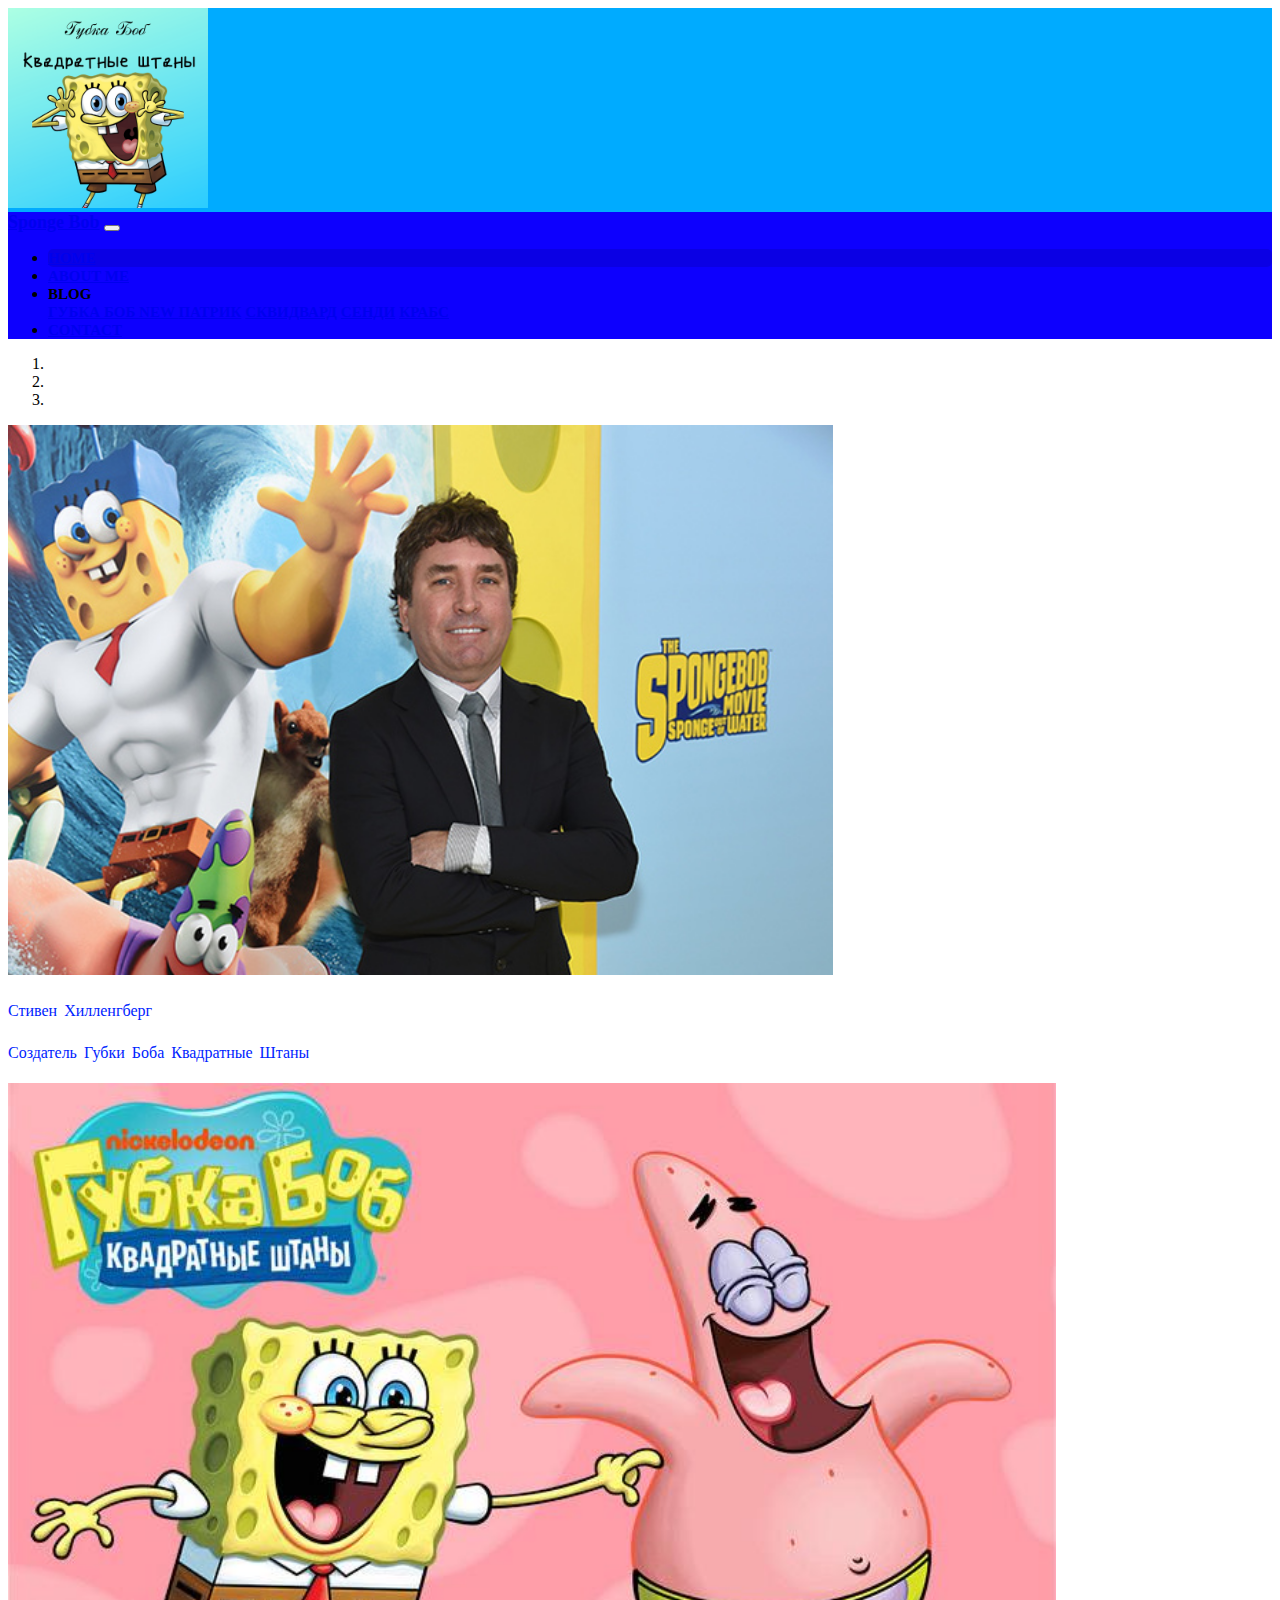
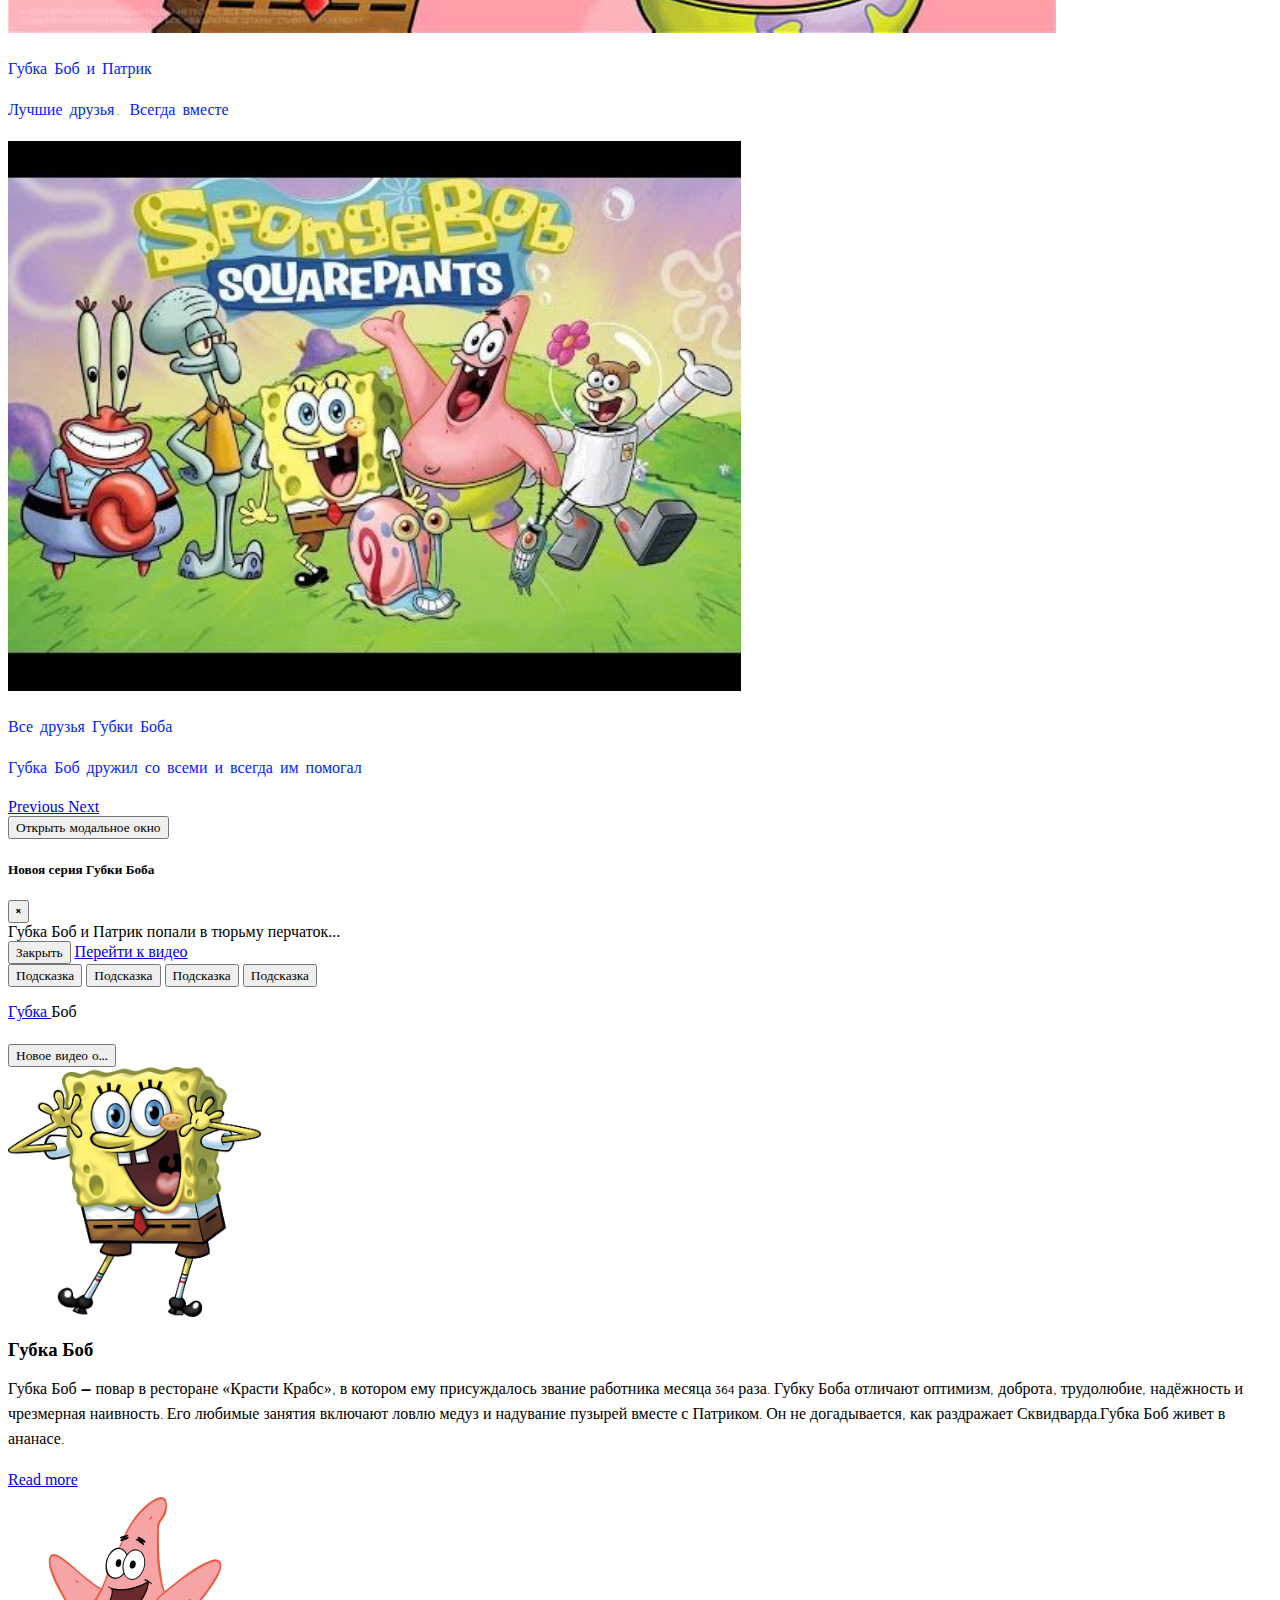
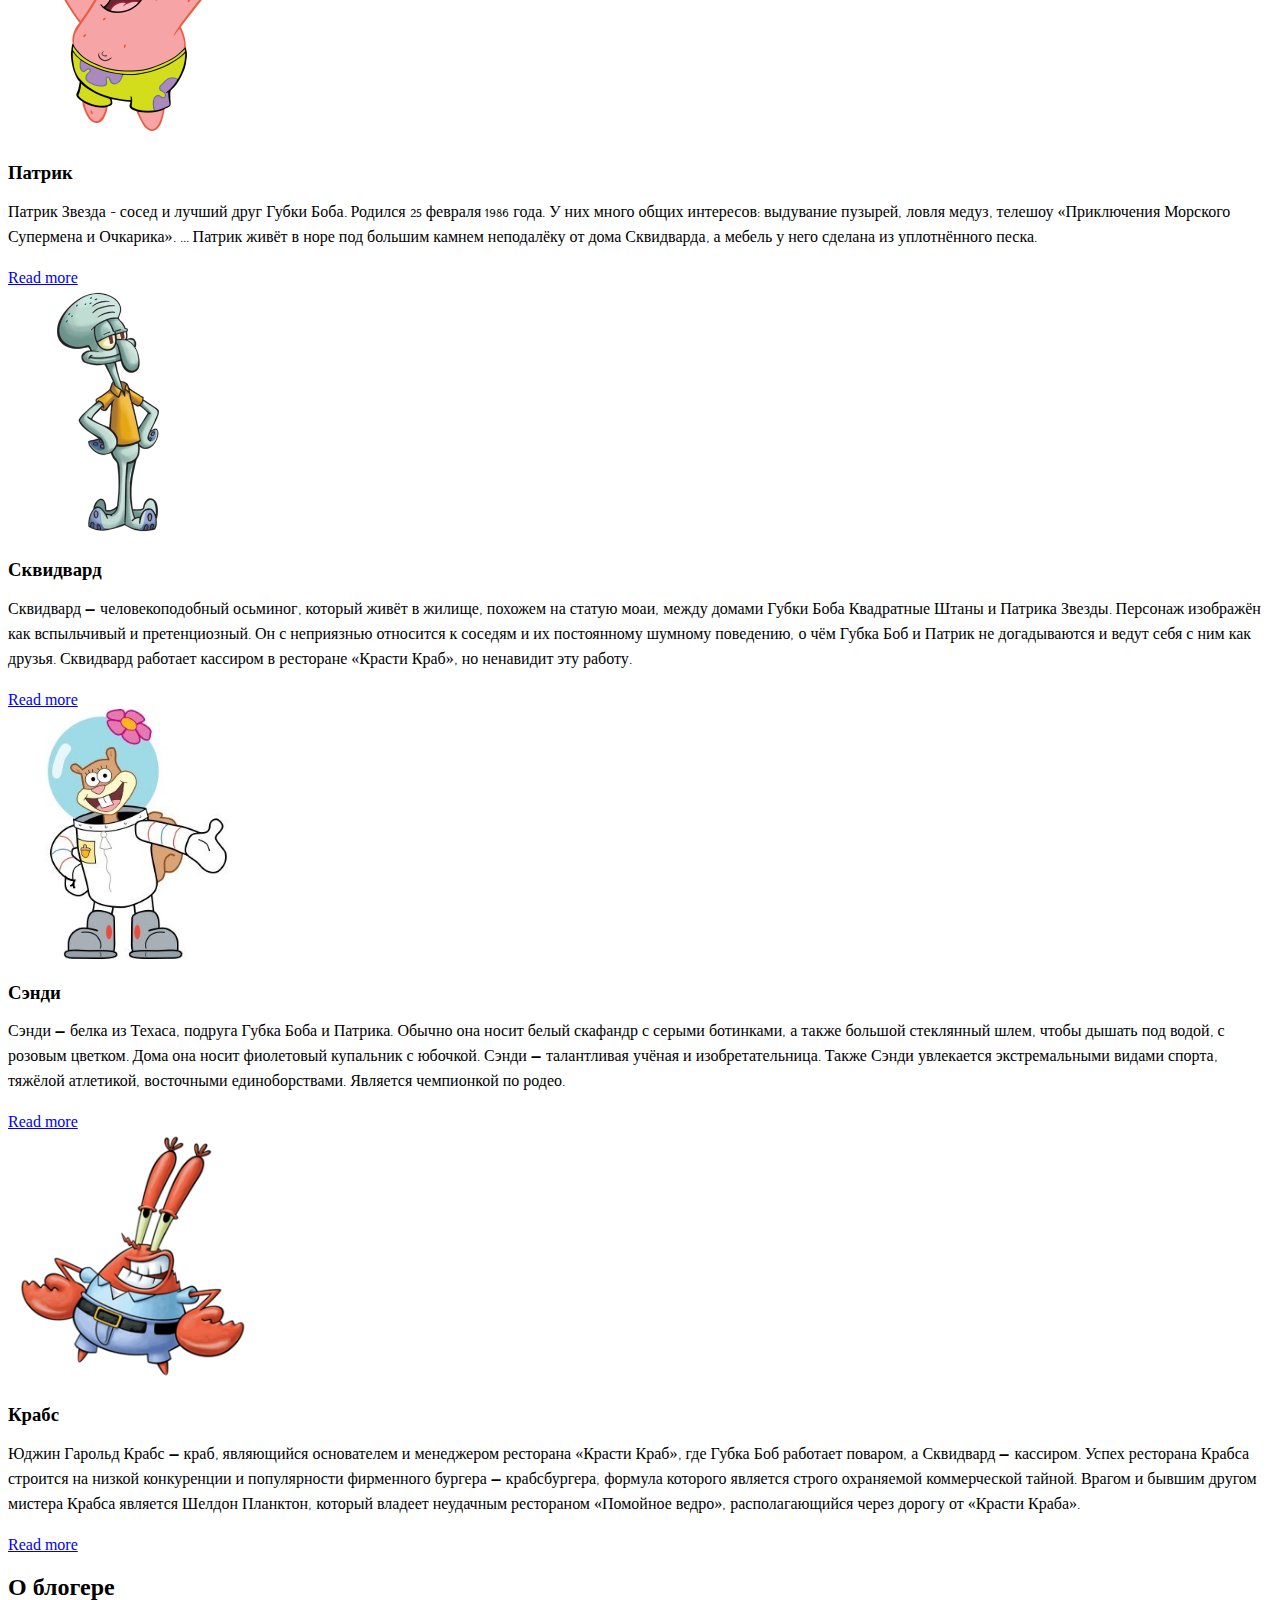
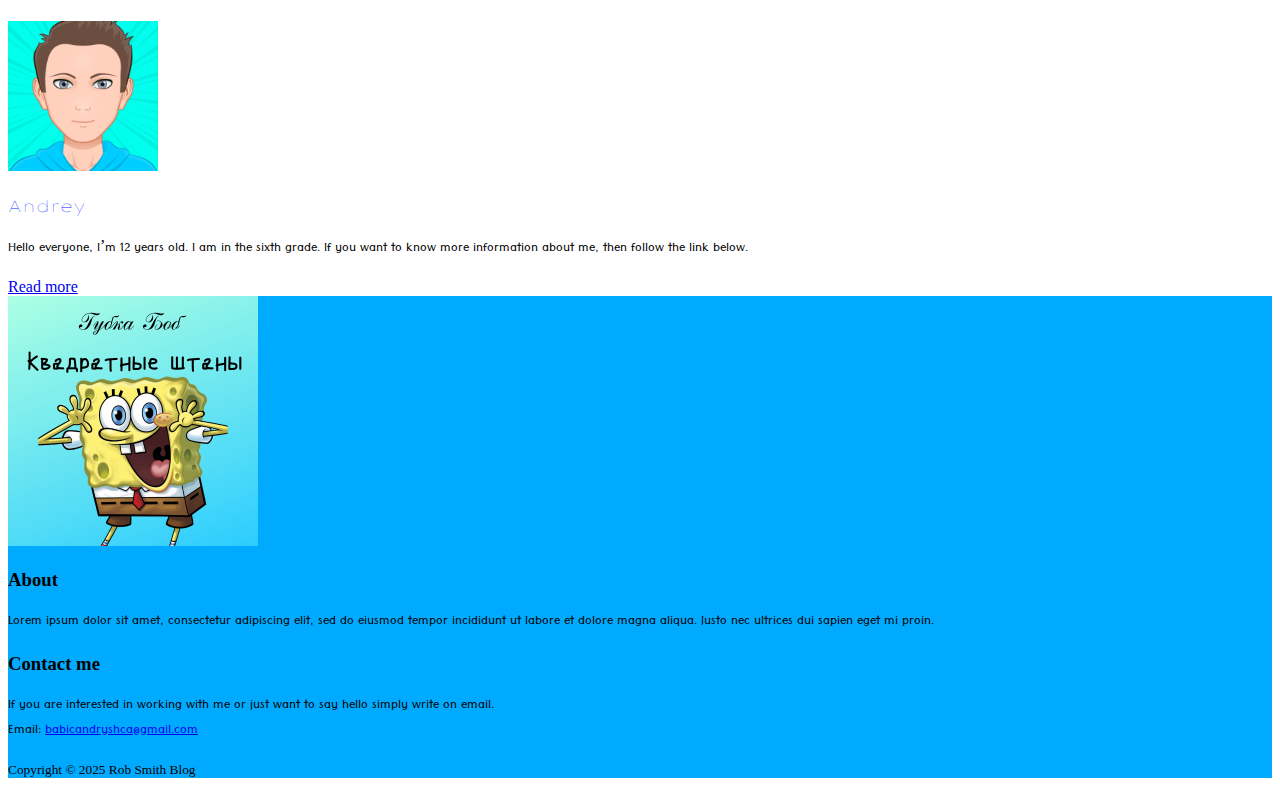
<file: index.html>
<!DOCTYPE html>
<html lang="en">

<head>
  <meta charset="utf-8">
  <meta name="viewport" content="width=device-width, initial-scale=1">
  <title>Navbar</title>

  <link rel="stylesheet" href="https://stackpath.bootstrapcdn.com/bootstrap/4.2.1/css/bootstrap.min.css" integrity="sha384-GJzZqFGwb1QTTN6wy59ffF1BuGJpLSa9DkKMp0DgiMDm4iYMj70gZWKYbI706tWS" crossorigin="anonymous">
  <link rel="stylesheet" type="text/css" href="css/style.css">

  <!-- Favicon -->
<link rel="icon" href="img/favicon.ico" type="image/x-icon">
  <title>Document</title>
</head>


  <!-- Font Awesome 5 -->
  <link rel="stylesheet" href="https://use.fontawesome.com/releases/v5.6.3/css/all.css" integrity="sha384-UHRtZLI+pbxtHCWp1t77Bi1L4ZtiqrqD80Kn4Z8NTSRyMA2Fd33n5dQ8lWUE00s/" crossorigin="anonymous">

</head>

<body>

  <!-- HEADER -->
   <header>
     <div class="shadow-sm rounded">
           <img class="d-block mx-auto" src="img/паапв.png" width="200" draggable="false" alt="Logo">
         </div>
         <!-- Navbar -->
             <nav class="navbar navbar-expand-lg navbar-dark">
               <div class="container">

                 <a class="navbar-brand mr-5" href="#">Sponge Bob</a>
                 <button class="navbar-toggler" type="button" data-toggle="collapse" data-target="#navbarSupportedContent" aria-controls="navbarSupportedContent" ariaexpanded="false" aria-label="Toggle navigation">
                   <span class="navbar-toggler-icon"></span>
                 </button>
                 <!-- menu -->

                 <div class="collapse navbar-collapse" id="navbarSupportedContent">
                             <ul class="navbar-nav mr-auto">
                               <li class="nav-item active">
                                <a class="nav-link" href="index.html">
                                  <i class="fas fa-home"></i>
                                  Home
                                </a>
                              </li>

                               <li class="nav-item">

                                 <a class="nav-link" href="autor.html">
                                   <i class="fas fa-address-card"></i>
                                   About me
                                 </a>
                               </li>
                               <!-- dropdown menu -->
                               <li class="nav-item dropdown">
                                 <a class="nav-link dropdown-toggle" data-toggle="dropdown" aria-haspopup="true" aria-expanded="false">
                                   <i class="fas fa-blog"></i>
                                   Blog
                                 </a>
                                 <div class="dropdown-menu" id="custom-dropdown-menu">
                                   <a class="dropdown-item" href="post1.html">
                                     Губка Боб
                                     <span class="badge badge-secondary badge-info ml-2">
                                       New
                                     </span>
                                   </a>
                                   <a class="dropdown-item" href="post2.html">Патрик</a>
                                   <a class="dropdown-item" href="post3.html">Сквидвард</a>
                                   <a class="dropdown-item" href="post4.html">Сенди</a>
                                   <a class="dropdown-item" href="post5.html">Крабс</a>
                                 </div>
                               </li>
                               <li class="nav-item">
                                 <a class="nav-link" href="contact.html">
                                   <i class="fas fa-id-card-alt"></i>
                                   Contact
                                 </a>
                               </li>
                             </ul>
                           </div>
                </div>
                </nav>


   </header>

   <!-- Carousel -->
   <div id="carouselExampleIndicators" class="carousel slide" data-ride="carousel">
     <!-- Сarousel Indicators -->
           <ol class="carousel-indicators">
             <li data-target="#carouselExampleIndicators" data-slide-to="0" class="active"></li>
             <li data-target="#carouselExampleIndicators" data-slide-to="1"></li>
             <li data-target="#carouselExampleIndicators" data-slide-to="2"></li>
           </ol>


           <!-- Carousel Inner -->
            <div class="carousel-inner" role="listbox">
              <!-- Slide One -->
              <div class="carousel-item active">
                <img class="d-block w-100 mh-100" src="img\стивен.jpg" widt="100" height="550" alt="First slide">
                <div class="carousel-caption d-none d-md-block">
                  <h4>Стивен Хилленгберг</h4>
                  <h4>Создатель Губки Боба Квадратные Штаны</h4>
                </div>
              </div>
              <!-- Slide Two -->
              <div class="carousel-item">
                <img class="d-block w-100 mh-100" src="img\губко.jpg" widt="100" height="550" alt="Second slide">
                <div class="carousel-caption d-none d-md-block">
                  <h4>Губка Боб и Патрик</h4>
                  <h4>Лучшие друзья. Всегда вместе</h4>
                </div>
              </div>
              <!-- Slide Three -->
              <div class="carousel-item">
                <img class="d-block w-100 mh-100" src="img\все.jpg" widt="100" height="550" alt="Third slide">
                <div class="carousel-caption d-none d-md-block">
                  <h4>Все друзья Губки Боба</h4>
                  <h4>Губка Боб дружил со всеми и всегда им помогал</h4>
                </div>
              </div>
            </div>



      <!-- Carousel Control -->
      <a class="carousel-control-prev" href="#carouselExampleIndicators" role="button" data-slide="prev">
            <span class="carousel-control-prev-icon" aria-hidden="true"></span>
            <span class="sr-only">Previous</span>
        </a>
        <a class="carousel-control-next" href="#carouselExampleIndicators" role="button" data-slide="next">
            <span class="carousel-control-next-icon" aria-hidden="true"></span>
            <span class="sr-only">Next</span>
        </a>

    </div>

    <!-- МОДАЛЬНОЕ ОКНО -->
   <div class="row m-3 p-3 d-flex justify-content-around">
     <!-- кнопка которая вызовет окно -->
     <button type="button" class="btn btn-primary" data-toggle="modal" data-target="#exampleModal">
      Открыть модальное окно
     </button>
     <!-- Modal -->
     <div class="modal fade" id="exampleModal" tabindex="-1" role="dialog" aria-labelledby="exampleModalLabel" aria-hidden="true">
       <div class="modal-dialog" role="document">
         <div class="modal-content">
           <div class="modal-header">
             <h5 class="modal-title" id="exampleModalLabel">Новоя серия Губки Боба</h5>
             <button type="button" class="close" data-dismiss="modal" aria-label="Close">
           <span aria-hidden="true">&times;</span>
         </button>
           </div>
           <div class="modal-body">
            Губка Боб и Патрик попали в тюрьму перчаток...
           </div>
           <div class="modal-footer">
             <button type="button" class="btn btn-secondary" data-dismiss="modal">Закрыть</button>
             <a href="https://youtu.be/5RkB1JfTQWE" class="btn btn-primary">Перейти к видео</a>
           </div>
         </div>
       </div>
     </div>
     <!-- /modal -->
   </div>

   <!-- ПОДСКАЗКИ \ TOOLTIP -->
 <div class="row m-3 p-3 d-flex justify-content-around">
   <button type="button" class="btn btn-secondary" data-toggle="tooltip" data-trigger="focus" title="вы сами можете листать слайды" data-content="Tooltip on top">
     Подсказка
   </button>
   <button type="button" class="btn btn-primary" data-toggle="tooltip" data-placement="left" title="меню в самом верху" data-content="Tooltip on left">
     Подсказка
   </button>
   <button  type="button" class="btn btn-danger" data-toggle="tooltip" data-placement="right" title="Все кнопки которые как-то выделяются действительны" data-content="Tooltip on right">
     Подсказка
   </button>
   <button type="button" class="btn btn-info" data-toggle="tooltip" data-placement="bottom" title="ниже можете скопировать сылки и прейти по ним" data-content="Tooltip on bottom">
     Подсказка
   </button>
 </div>

 <!-- подсказка-параграф \ tooltip-paragraph -->
<div class="row m-3 p-3 d-flex justify-content-around">
  <p>
    <a href="https://ru.wikipedia.org/wiki/%D0%93%D1%83%D0%B1%D0%BA%D0%B0_%D0%91%D0%BE%D0%B1_%D0%9A%D0%B2%D0%B0%D0%B4%D1%80%D0%B0%D1%82%D0%BD%D1%8B%D0%B5_%D0%A8%D1%82%D0%B0%D0%BD%D1%8B_(%D0%BF%D0%B5%D1%80%D1%81%D0%BE%D0%BD%D0%B0%D0%B6)" data-toggle="tooltip" title="Губка Боб — морская губка, хоть и выглядит, как кухонная. Характерные черты его внешности: большие голубые глаза, много дырочек по всему телу(около 20 дырок) и рот с выступающими вперед резцами, ямочками на щеках и веснушками. Он может по желанию изменять форму своего тела, а также длину и форму рук, втягивать их в себя." data-original-title="Губка Боб — морская губка, хоть и выглядит, как кухонная. Характерные черты его внешности: большие голубые глаза, много дырочек по всему телу(около 20 дырок) и рот с выступающими вперед резцами, ямочками на щеках и веснушками. Он может по желанию изменять форму своего тела, а также длину и форму рук, втягивать их в себя.">
      Губка
    </a>
      Боб
  </p>
</div>

<!-- ИНФОРМЕР \ POPOVER -->
<div class="row m-3 p-3 d-flex justify-content-around">
     <button type="button" class="btn btn-info" data-toggle="popover" data-placement="bottom" title="Губке Бобе" data-content="Успей посмотреть в ютубе новая серия 12 сезон 6 серия">
      Новое видео о...
       </button>
   </div>

   <!-- MAIN -->
      <main class="pt-3">
         <div class="container">
           <div class="row">

           <!-- POSTS -->
           <div class="col-md-9">
            <!-- Spider-Man -->
            <div class="card flex-md-row mb-4 border-light shadow-sm h-md-250">
              <img class="card-img-left flex-auto d-none d-md-block" height="250" src="img/губка.png" alt="Card imagecap">
              <div class="card-body d-flex flex-column align-items-start">
                <h3 class="card-title mb-0">
              <b>Губка Боб</b>
                </h3>
                <p class="card-text mb-auto">
                 Губка Боб — повар в ресторане «Красти Крабс», в котором ему присуждалось звание работника месяца 364 раза.
                 Губку Боба отличают оптимизм, доброта, трудолюбие, надёжность и чрезмерная наивность.
                 Его любимые занятия включают ловлю медуз и надувание пузырей вместе с Патриком.
                 Он не догадывается, как раздражает Сквидварда.Губка Боб живет в ананасе.
                </p>
                <a href="post1.html" class="btn-outline">Read more</a>
              </div>
            </div>
          </div>


          <!-- MAIN -->
             <main class="pt-3">
                <div class="container">
                  <div class="row">

                  <!-- POSTS -->
                  <div class="col-md-9">

          <div class="card flex-md-row mb-4 border-light shadow-sm h-md-250">
            <img class="card-img-left flex-auto d-none d-md-block" height="250" src="img/патрик.png" alt="Card imagecap">
            <div class="card-body d-flex flex-column align-items-start">
              <h3 class="card-title mb-0">
                <b>Патрик</b>
              </h3>
              <p class="card-text mb-auto">
               Патрик Звезда - сосед и лучший друг Губки Боба. Родился 25 февраля 1986 года. У них много общих интересов: выдувание пузырей, ловля медуз, телешоу «Приключения Морского Супермена и Очкарика». ... Патрик живёт в норе под большим камнем неподалёку от дома Сквидварда, а мебель у него сделана из уплотнённого песка.
              </p>
              <a href="post2.html" class="btn-outline">Read more</a>
            </div>
          </div>
        </div>

        <!-- MAIN -->
           <main class="pt-3">
              <div class="container">
                <div class="row">

                <!-- POSTS -->
                <div class="col-md-9">

        <div class="card flex-md-row mb-4 border-light shadow-sm h-md-250">
          <img class="card-img-left flex-auto d-none d-md-block" height="250" src="img/сквидвард.png" alt="Card imagecap">
          <div class="card-body d-flex flex-column align-items-start">
            <h3 class="card-title mb-0">
              <b>Сквидвард</b>
            </h3>
            <p class="card-text mb-auto">
             Сквидвард — человекоподобный осьминог, который живёт в жилище, похожем на статую моаи, между домами Губки Боба Квадратные Штаны и Патрика Звезды. Персонаж изображён как вспыльчивый и претенциозный. Он с неприязнью относится к соседям и их постоянному шумному поведению, о чём Губка Боб и Патрик не догадываются и ведут себя с ним как друзья. Сквидвард работает кассиром в ресторане «Красти Краб», но ненавидит эту работу.
            </p>
            <a href="post3.html" class="btn-outline">Read more</a>
          </div>
        </div>
      </div>

      <!-- POSTS -->
      <div class="col-md-9">

              <div class="card flex-md-row mb-4 border-light shadow-sm h-md-250">
              <img class="card-img-left flex-auto d-none d-md-block" height="250" src="img/сенди.jpg" alt="Card imagecap">
              <div class="card-body d-flex flex-column align-items-start">
                <h3 class="card-title mb-0">
                  <b>Сэнди</b>
                </h3>
                <p class="card-text mb-auto">
                  Сэнди — белка из Техаса, подруга Губка Боба и Патрика. Обычно она носит белый скафандр с серыми ботинками, а также большой стеклянный шлем, чтобы дышать под водой, с розовым цветком. Дома она носит фиолетовый купальник с юбочкой.
                  Сэнди — талантливая учёная и изобретательница. Также Сэнди увлекается экстремальными видами спорта, тяжёлой атлетикой, восточными единоборствами. Является чемпионкой по родео.
                </p>
                <a href="post4.html" class="btn-outline">Read more</a>
              </div>
              </div>
              </div>

              <!-- POSTS -->
              <div class="col-md-9">

              <div class="card flex-md-row mb-4 border-light shadow-sm h-md-250">
              <img class="card-img-left flex-auto d-none d-md-block" height="250" src="img/крабс.png" alt="Card imagecap">
              <div class="card-body d-flex flex-column align-items-start">
              <h3 class="card-title mb-0">
              <b>Крабс</b>
              </h3>
              <p class="card-text mb-auto">
              Юджин Гарольд Крабс — краб, являющийся основателем и менеджером ресторана «Красти Краб», где Губка Боб работает поваром, а Сквидвард — кассиром. Успех ресторана Крабса строится на низкой конкуренции и популярности фирменного бургера — крабсбургера, формула которого является строго охраняемой коммерческой тайной. Врагом и бывшим другом мистера Крабса является Шелдон Планктон, который владеет неудачным рестораном «Помойное ведро», располагающийся через дорогу от «Красти Краба».
              </p>
              <a href="post5.html" class="btn-outline">Read more</a>
              </div>
              </div>
              </div>

           <!-- ASIDE -->
            <div class="col-md-3 mx-auto mb-3 text-center">
              <div class="blog-sidebar p-2 shadow-sm rounded">
                <!-- About -->
                <h2>О блогере</h2>
                <img src="img/myAvatar.png" class="img-fluid rounded-circle" width="150" alt="Rob Smith">
                <h4>Andrey</h4>
                <p>

                Hello everyone, I’m 12 years old. I am in the sixth grade.
                If you want to know more information about me, then follow
                the link below.
                </p>
                <a href="autor.html" class="btn-outline">Read more</a>
              </div>
            </div>


           </div>
         </div>



      </main>

   <!-- FOOTER -->
   <footer class="bordertop">
     <div class="container">
          <!-- Logo - About - Contact -->
          <div class="row py-3 text-light">


            <!-- Logo -->
        <div class="col-md-4">
          <img src="img/паапв.png" alt="Logo" width="250" class="img-fluid">
        </div>



        <!-- About -->
        <div class="col-md-4">
          <h3>About</h3>
          <p>
             Lorem ipsum dolor sit amet, consectetur
            adipiscing elit, sed do eiusmod tempor incididunt
            ut labore et dolore magna aliqua. Justo nec ultrices
            dui sapien eget mi proin.
          </p>
        </div>



        <!-- Contact me -->
        <div class="col-md-4">
          <h3>Contact me</h3>
          <p>
            If you are interested in working with
            me or just want to say hello simply
            write on email.
            <br>
            <strong>Email: <a href="#" class="text-dark">babicandryshca@gmail.com</a></strong>
          </p>
        </div>





          </div>


          <!-- Copyright -->
        <div class="row py-3 d-flex justify-content-center border-top">
          <small class="d-block text-light">
            Copyright &copy; 2025 Rob Smith Blog
          </small>
        </div>
        <i class="fas fa-air-freshener"></i>

        </div>



   </footer>
      <script src="https://code.jquery.com/jquery-3.3.1.slim.min.js" integrity="sha384-q8i/X+965DzO0rT7abK41JStQIAqVgRVzpbzo5smXKp4YfRvH+8abtTE1Pi6jizo" crossorigin="anonymous"></script>
      <script src="https://cdnjs.cloudflare.com/ajax/libs/popper.js/1.14.6/umd/popper.min.js" integrity="sha384-wHAiFfRlMFy6i5SRaxvfOCifBUQy1xHdJ/yoi7FRNXMRBu5WHdZYu1hA6ZOblgut" crossorigin="anonymous"></script>
      <script src="https://stackpath.bootstrapcdn.com/bootstrap/4.2.1/js/bootstrap.min.js" integrity="sha384-B0UglyR+jN6CkvvICOB2joaf5I4l3gm9GU6Hc1og6Ls7i6U/mkkaduKaBhlAXv9k" crossorigin="anonymous"></script>
  </body>
</html>



<script type="text/javascript">
$(function () {
 $('[data-toggle="tooltip"]').tooltip()
})

$(function () {
  $('[data-toggle="popover"]').popover()
})
</script>
</file>
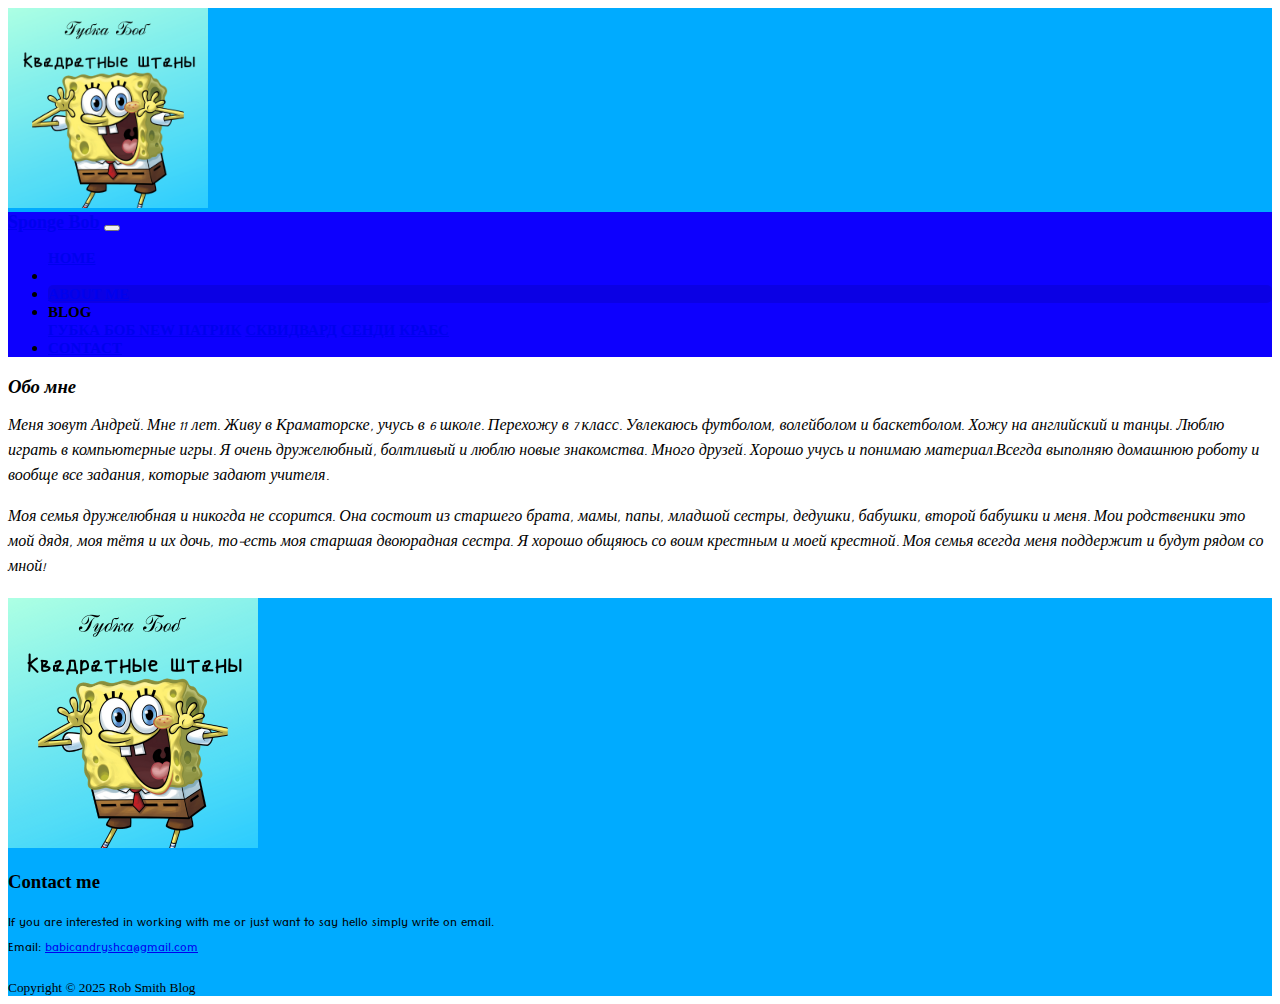
<file: autor.html>
<!DOCTYPE html>
<html lang="en">

<head>
  <meta charset="utf-8">
  <meta name="viewport" content="width=device-width, initial-scale=1">
  <title>Navbar</title>

  <link rel="stylesheet" href="https://stackpath.bootstrapcdn.com/bootstrap/4.2.1/css/bootstrap.min.css" integrity="sha384-GJzZqFGwb1QTTN6wy59ffF1BuGJpLSa9DkKMp0DgiMDm4iYMj70gZWKYbI706tWS" crossorigin="anonymous">
  <link rel="stylesheet" type="text/css" href="css/style.css">

  <!-- Favicon -->
<link rel="icon" href="img/favicon.ico" type="image/x-icon">
  <title>Document</title>
</head>

  <!-- Font Awesome 5 -->
  <link rel="stylesheet" href="https://use.fontawesome.com/releases/v5.6.3/css/all.css" integrity="sha384-UHRtZLI+pbxtHCWp1t77Bi1L4ZtiqrqD80Kn4Z8NTSRyMA2Fd33n5dQ8lWUE00s/" crossorigin="anonymous">

</head>

<body>

  <!-- HEADER -->
   <header>
     <div class="shadow-sm rounded">
           <img class="d-block mx-auto" src="img/паапв.png" width="200" draggable="false" alt="Logo">
         </div>

  <!-- Navbar -->
      <nav class="navbar navbar-expand-lg navbar-dark">
        <div class="container">
          <a class="navbar-brand mr-5" href="#">Sponge Bob</a>
          <button class="navbar-toggler" type="button" data-toggle="collapse" data-target="#navbarSupportedContent" aria-controls="navbarSupportedContent" ariaexpanded="false" aria-label="Toggle navigation">
            <span class="navbar-toggler-icon"></span>
          </button>
          <!-- menu -->

          <div class="collapse navbar-collapse" id="navbarSupportedContent">
                      <ul class="navbar-nav mr-auto">
                         <a class="nav-link" href="index.html">
                           <i class="fas fa-home"></i>
                           Home
                         </a>
                       </li>

                        <li class="nav-item">
                          <li class="nav-item active">
                          <a class="nav-link" href="autor.html">
                            <i class="fas fa-address-card"></i>
                            About me
                          </a>
                        </li>
                        <!-- dropdown menu -->
                        <li class="nav-item dropdown">
                          <a class="nav-link dropdown-toggle" data-toggle="dropdown" aria-haspopup="true" aria-expanded="false">
                            <i class="fas fa-blog"></i>
                            Blog
                          </a>
                          <div class="dropdown-menu" id="custom-dropdown-menu">
                            <a class="dropdown-item" href="post1.html">
                              Губка Боб
                              <span class="badge badge-secondary badge-info ml-2">
                                New
                              </span>
                            </a>
                            <a class="dropdown-item" href="post2.html">Патрик</a>
                            <a class="dropdown-item" href="post3.html">Сквидвард</a>
                            <a class="dropdown-item" href="post4.html">Сенди</a>
                            <a class="dropdown-item" href="post5.html">Крабс</a>
                          </div>
                        </li>
                        <li class="nav-item">
                          <a class="nav-link" href="contact.html">
                            <i class="fas fa-id-card-alt"></i>
                            Contact
                          </a>
                        </li>
                      </ul>
                    </div>
        </div>
  </header>
 <!-- MAIN -->
    <main class="pt-3">
       <div class="container">
         <div class="row">

         <!-- POSTS -->
         <div class="col-md-9">
               <h3 class="card-title mb-0">
            <i> Обо мне </i>
               </h3>
               <p class="card-text mb-auto">
            <i> <b> Меня зовут Андрей. Мне 11 лет. Живу в Краматорске, учусь в 6 школе.
                 Перехожу в 7 класс. Увлекаюсь футболом, волейболом и баскетболом.
                 Хожу на английский и танцы. Люблю играть в компьютерные игры.
                 Я очень дружелюбный, болтливый и люблю новые знакомства. Много
                 друзей. Хорошо учусь и понимаю материал.Всегда выполняю домашнюю
                 роботу и вообще все задания, которые задают учителя. </b> </i>

                 <p>
          <i> <b> Моя семья дружелюбная и никогда не ссорится. Она состоит из
                 старшего брата, мамы, папы, младшой сестры, дедушки, бабушки, второй бабушки
                 и меня. Мои родственики это мой дядя, моя тётя и их дочь, то-есть моя старшая
                 двоюрадная сестра. Я хорошо общяюсь со воим крестным и моей крестной. Моя семья
                 всегда меня поддержит и будут рядом со мной! </b> </i>
                 </p>
           </div>
         </div>


           <!-- FOOTER -->
           <footer class="bordertop">
             <div class="container">
                  <!-- Logo - About - Contact -->
                  <div class="row py-3 text-light">

                    <!-- Logo -->
                <div class="col-md-4">
                  <img src="img/паапв.png" alt="Logo" width="250" class="img-fluid">
                </div>

                <!-- Contact me -->
                <div class="col-md-4">
                  <h3>Contact me</h3>
                  <p>
                    If you are interested in working with
                    me or just want to say hello simply
                    write on email.
                    <br>
                    <strong>Email: <a href="#" class="text-dark">babicandryshca@gmail.com</a></strong>
                  </p>
                </div>





                  </div>


                  <!-- Copyright -->
                <div class="row py-3 d-flex justify-content-center border-top">
                  <small class="d-block text-light">
                    Copyright &copy; 2025 Rob Smith Blog
                  </small>
                </div>
                <i class="fas fa-air-freshener"></i>

                </div>



           </footer>
              <script src="https://code.jquery.com/jquery-3.3.1.slim.min.js" integrity="sha384-q8i/X+965DzO0rT7abK41JStQIAqVgRVzpbzo5smXKp4YfRvH+8abtTE1Pi6jizo" crossorigin="anonymous"></script>
              <script src="https://cdnjs.cloudflare.com/ajax/libs/popper.js/1.14.6/umd/popper.min.js" integrity="sha384-wHAiFfRlMFy6i5SRaxvfOCifBUQy1xHdJ/yoi7FRNXMRBu5WHdZYu1hA6ZOblgut" crossorigin="anonymous"></script>
              <script src="https://stackpath.bootstrapcdn.com/bootstrap/4.2.1/js/bootstrap.min.js" integrity="sha384-B0UglyR+jN6CkvvICOB2joaf5I4l3gm9GU6Hc1og6Ls7i6U/mkkaduKaBhlAXv9k" crossorigin="anonymous"></script>
          </body>
        </html>



        <script type="text/javascript">
        $(function () {
         $('[data-toggle="tooltip"]').tooltip()
        })

        $(function () {
          $('[data-toggle="popover"]').popover()
        })
        </script>
</file>
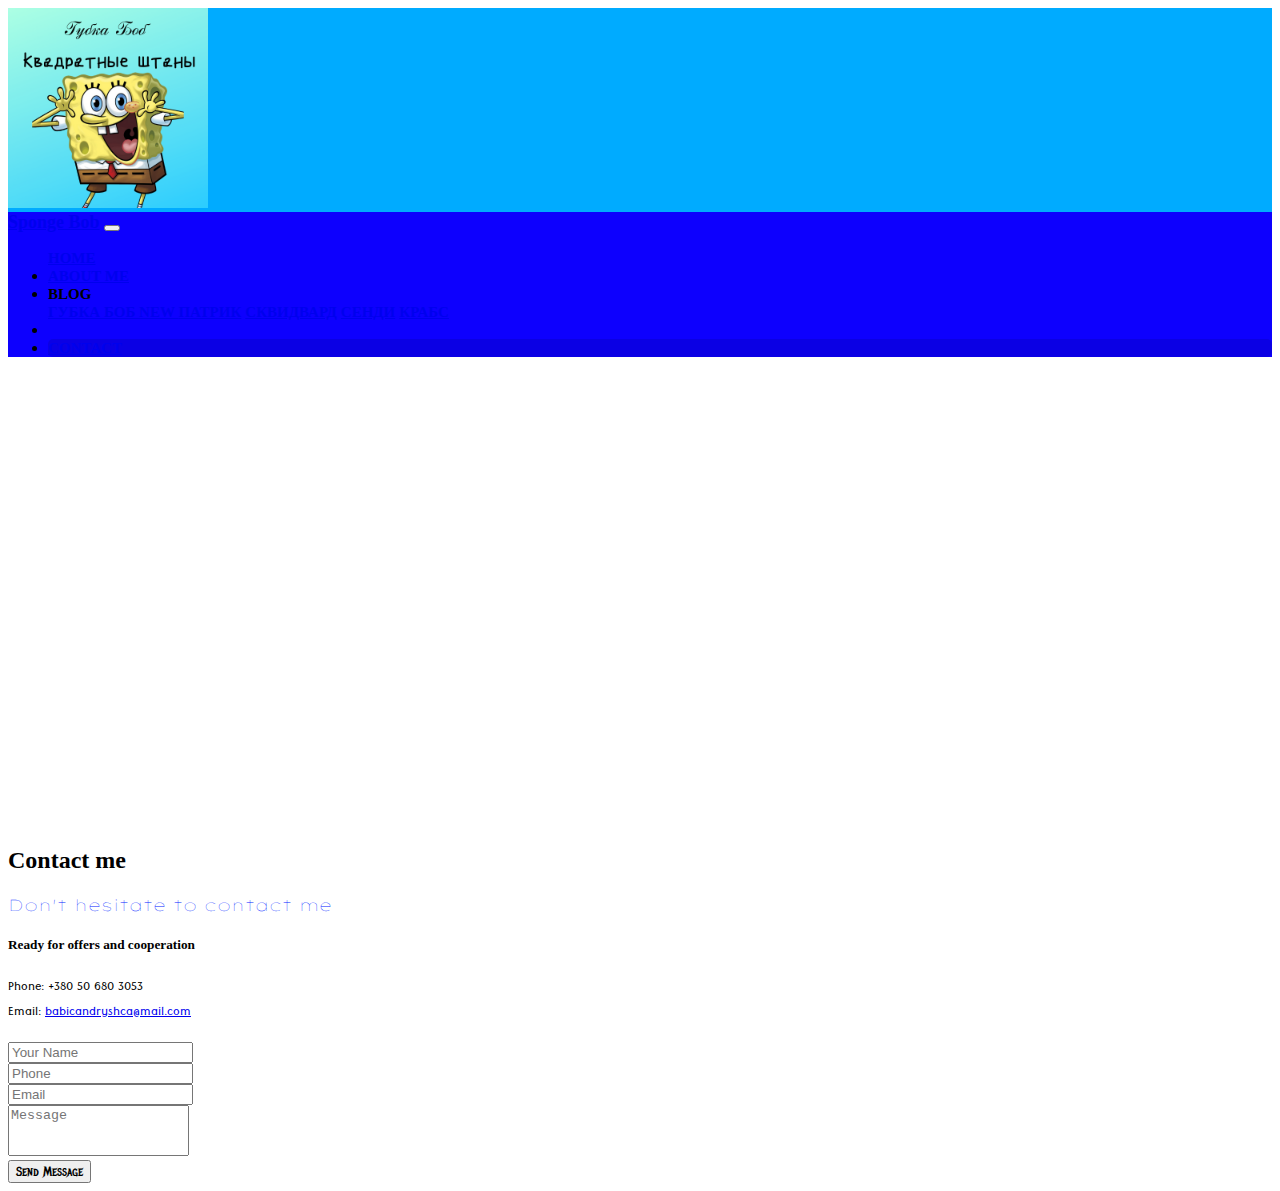
<file: contact.html>
<!DOCTYPE html>
<html lang="en">

<head>
  <meta charset="utf-8">
  <meta name="viewport" content="width=device-width, initial-scale=1">
  <title>Navbar</title>

  <link rel="stylesheet" href="https://stackpath.bootstrapcdn.com/bootstrap/4.2.1/css/bootstrap.min.css" integrity="sha384-GJzZqFGwb1QTTN6wy59ffF1BuGJpLSa9DkKMp0DgiMDm4iYMj70gZWKYbI706tWS" crossorigin="anonymous">
  <link rel="stylesheet" type="text/css" href="css/style.css">

  <!-- Favicon -->
<link rel="icon" href="img/favicon.ico" type="image/x-icon">
  <title>Document</title>
</head>


  <!-- Font Awesome 5 -->
  <link rel="stylesheet" href="https://use.fontawesome.com/releases/v5.6.3/css/all.css" integrity="sha384-UHRtZLI+pbxtHCWp1t77Bi1L4ZtiqrqD80Kn4Z8NTSRyMA2Fd33n5dQ8lWUE00s/" crossorigin="anonymous">

</head>

<body>

  <!-- HEADER -->
   <header>
     <div class="shadow-sm rounded">
           <img class="d-block mx-auto" src="img/паапв.png" width="200" draggable="false" alt="Logo">
         </div>
         <!-- Navbar -->
             <nav class="navbar navbar-expand-lg navbar-dark">
               <div class="container">
                 <a class="navbar-brand mr-5" href="#">Sponge Bob</a>
                 <button class="navbar-toggler" type="button" data-toggle="collapse" data-target="#navbarSupportedContent" aria-controls="navbarSupportedContent" ariaexpanded="false" aria-label="Toggle navigation">
                   <span class="navbar-toggler-icon"></span>
                 </button>
                 <!-- menu -->

                 <div class="collapse navbar-collapse" id="navbarSupportedContent">
                             <ul class="navbar-nav mr-auto">
                                <a class="nav-link" href="index.html">
                                  <i class="fas fa-home"></i>
                                  Home
                                </a>
                              </li>

                               <li class="nav-item">

                                 <a class="nav-link" href="autor.html">
                                   <i class="fas fa-address-card"></i>
                                   About me
                                 </a>
                               </li>
                               <!-- dropdown menu -->
                               <li class="nav-item dropdown">
                                 <a class="nav-link dropdown-toggle" data-toggle="dropdown" aria-haspopup="true" aria-expanded="false">
                                   <i class="fas fa-blog"></i>
                                   Blog
                                 </a>
                                 <div class="dropdown-menu" id="custom-dropdown-menu">
                                   <a class="dropdown-item" href="post1.html">
                                     Губка Боб
                                     <span class="badge badge-secondary badge-info ml-2">
                                       New
                                     </span>
                                   </a>
                                   <a class="dropdown-item" href="post2.html">Патрик</a>
                                   <a class="dropdown-item" href="post3.html">Сквидвард</a>
                                   <a class="dropdown-item" href="post4.html">Сенди</a>
                                   <a class="dropdown-item" href="post5.html">Крабс</a>
                                 </div>
                               </li>
                               <li class="nav-item">
                                 <a class="nav-link" href="contact.html">
                                  <li class="nav-item active">
                                   <i class="fas fa-id-card-alt"></i>
                                   Contact
                                 </a>
                               </li>
                             </ul>
                           </div>
                </div>
                </nav>


   </header>

<body>

  <!-- MAIN -->
  <main class="py-3 mb-3">
    <div class="container">
      <div class="row">

        <!-- Col-md-6 -->
        <div class="col-md-6">
          <!-- Google Maps -->
          <iframe src="https://www.google.com/maps/embed?pb=!1m14!1m8!1m3!1d1316.0877432008044!2d37.5328311!3d48.7212384!3m2!1i1024!2i768!4f13.1!3m3!1m2!1s0x40df97c1150cc733%3A0x41a820073055e29f!2z0JTQtdGC0YHQutCw0Y8g0YPQuy4sINCa0YDQsNC80LDRgtC-0YDRgdC6LCDQlNC-0L3QtdGG0LrQsNGPINC-0LHQu9Cw0YHRgtGMLCA4NDMxNA!5e0!3m2!1sru!2sua!4v1591978320985!5m2!1sru!2sua" width="100%" height="450" frameborder="0" style="border:0;" allowfullscreen="" aria-hidden="false" tabindex="0"></iframe>
        </div>
        <!-- /col-md-6 -->

        <!-- Col-md-6 -->
        <div class="col-md-6">
          <!-- Contact Form -->
          <h2 class="display-3">
              Contact me
            </h2>
          <div class="mb-1">
            <h4>
              <i class="far fa-envelope"></i>
              Don't hesitate to contact me
            </h4>
          </div>
          <h5>
            Ready for offers and cooperation
          </h5>
          <p class="text-muted">
            Phone: +380 50 680 3053 <br> Email: <a href="#">babicandryshca@mail.com</a>
          </p>

          <!-- Input -->
          <form>
            <div class="row">
              <!-- Name -->
              <div class="col-md-6 pb-3">
                <input type="text" class="form-control input" name="name" data-form-field="Name" placeholder="Your Name" required="">
              </div>
              <!-- Phone -->
              <div class="col-md-6 pb-3">
                <input type="text" class="form-control input" name="phone" data-form-field="Phone" placeholder="Phone" required="">
              </div>
              <!-- Email -->
              <div class="col-md-12 pb-3">
                <input type="email" class="form-control input" name="email" data-form-field="Email" placeholder="Email" required="">
              </div>
              <!-- Message -->
              <div class="col-md-12 pb-3">
                <textarea class="form-control input" name="message" rows="3" maxlength="6000" data-form-field="Message" placeholder="Message" style="resize:none"></textarea>
              </div>
              <div class="input-group-btn col-md-12">
                <button type="submit" class="btn btn-outline-dark btn-form display-4">Send Message</button>
              </div>
            </div>
          </form>
        </div>
        <!-- /col-md-6 -->

      </div>
      <!-- /row -->
    </div>
    <!-- /container -->
  </main>

<script src="https://code.jquery.com/jquery-3.3.1.slim.min.js" integrity="sha384-q8i/X+965DzO0rT7abK41JStQIAqVgRVzpbzo5smXKp4YfRvH+8abtTE1Pi6jizo" crossorigin="anonymous"></script>
<script src="https://cdnjs.cloudflare.com/ajax/libs/popper.js/1.14.6/umd/popper.min.js" integrity="sha384-wHAiFfRlMFy6i5SRaxvfOCifBUQy1xHdJ/yoi7FRNXMRBu5WHdZYu1hA6ZOblgut" crossorigin="anonymous"></script>
<script src="https://stackpath.bootstrapcdn.com/bootstrap/4.2.1/js/bootstrap.min.js" integrity="sha384-B0UglyR+jN6CkvvICOB2joaf5I4l3gm9GU6Hc1og6Ls7i6U/mkkaduKaBhlAXv9k" crossorigin="anonymous"></script>
</body>
</html>



<script type="text/javascript">
$(function () {
$('[data-toggle="tooltip"]').tooltip()
})

$(function () {
$('[data-toggle="popover"]').popover()
})
</script>
</file>
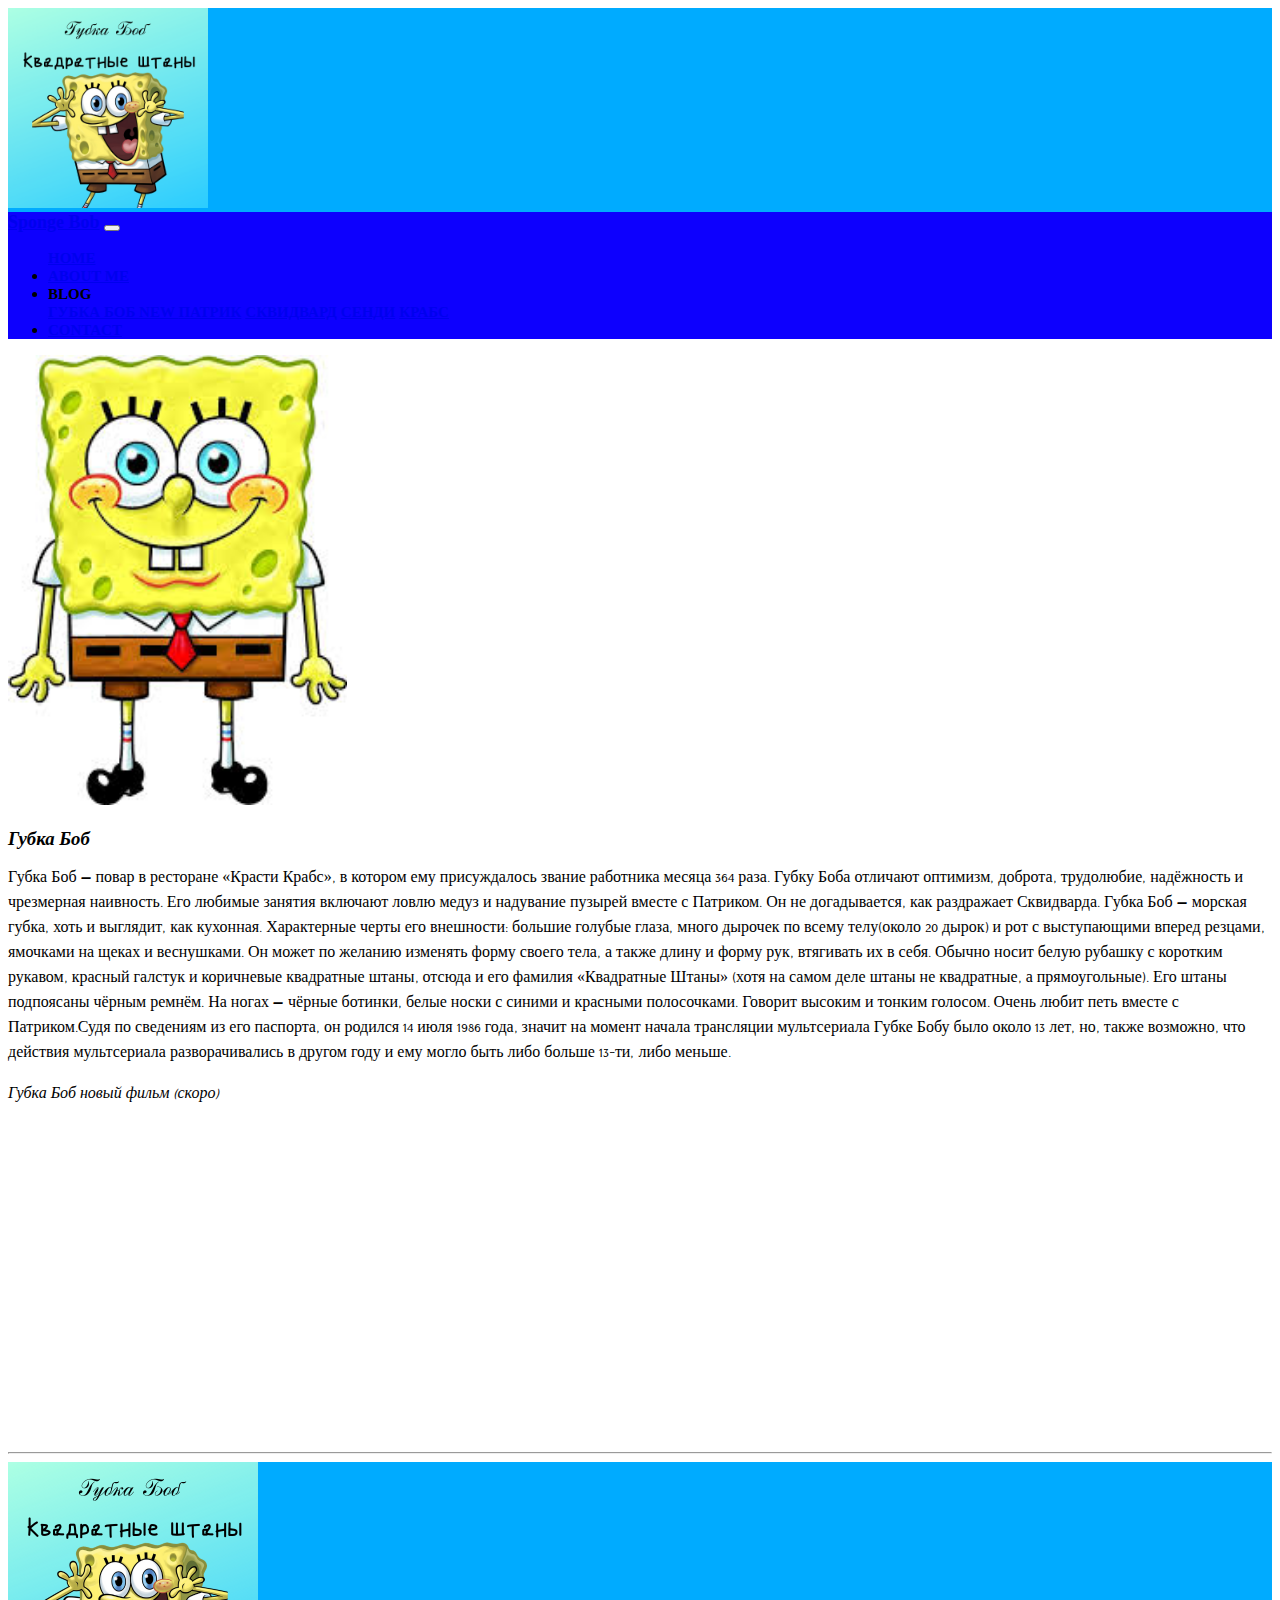
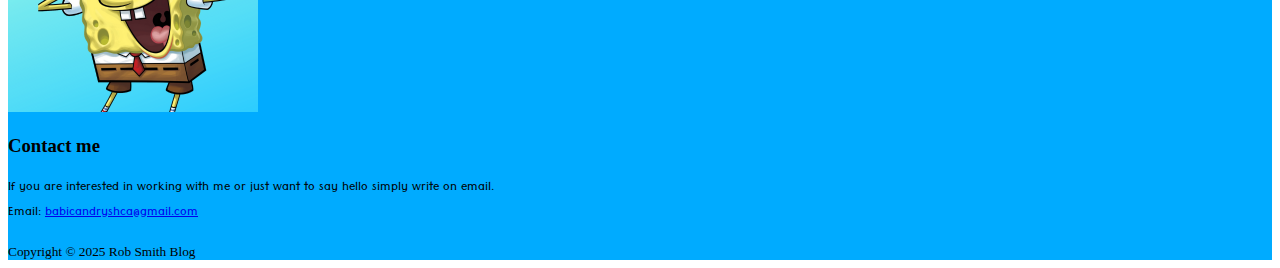
<file: post1.html>
<!DOCTYPE html>
<html lang="en">

<head>
  <meta charset="utf-8">
  <meta name="viewport" content="width=device-width, initial-scale=1">
  <title>Navbar</title>

  <link rel="stylesheet" href="https://stackpath.bootstrapcdn.com/bootstrap/4.2.1/css/bootstrap.min.css" integrity="sha384-GJzZqFGwb1QTTN6wy59ffF1BuGJpLSa9DkKMp0DgiMDm4iYMj70gZWKYbI706tWS" crossorigin="anonymous">
  <link rel="stylesheet" type="text/css" href="css/style.css">

  <!-- Favicon -->
<link rel="icon" href="img/favicon.ico" type="image/x-icon">
  <title>Document</title>
</head>

  <!-- Font Awesome 5 -->
  <link rel="stylesheet" href="https://use.fontawesome.com/releases/v5.6.3/css/all.css" integrity="sha384-UHRtZLI+pbxtHCWp1t77Bi1L4ZtiqrqD80Kn4Z8NTSRyMA2Fd33n5dQ8lWUE00s/" crossorigin="anonymous">

</head>

<body>

  <!-- HEADER -->
   <header>
     <div class="shadow-sm rounded">
           <img class="d-block mx-auto" src="img/паапв.png" width="200" draggable="false" alt="Logo">
         </div>
         <!-- Navbar -->
             <nav class="navbar navbar-expand-lg navbar-dark">
               <div class="container">
                 <a class="navbar-brand mr-5" href="#">Sponge Bob</a>
                 <button class="navbar-toggler" type="button" data-toggle="collapse" data-target="#navbarSupportedContent" aria-controls="navbarSupportedContent" ariaexpanded="false" aria-label="Toggle navigation">
                   <span class="navbar-toggler-icon"></span>
                 </button>
                 <!-- menu -->

                 <div class="collapse navbar-collapse" id="navbarSupportedContent">
                             <ul class="navbar-nav mr-auto">
                                <a class="nav-link" href="index.html">
                                  <i class="fas fa-home"></i>
                                  Home
                                </a>
                              </li>

                               <li class="nav-item">

                                 <a class="nav-link" href="autor.html">
                                   <i class="fas fa-address-card"></i>
                                   About me
                                 </a>
                               </li>
                               <!-- dropdown menu -->
                               <li class="nav-item dropdown">
                                 <a class="nav-link dropdown-toggle" data-toggle="dropdown" aria-haspopup="true" aria-expanded="false">
                                   <i class="fas fa-blog"></i>
                                   Blog
                                 </a>
                                 <div class="dropdown-menu" id="custom-dropdown-menu">
                                   <a class="dropdown-item" href="post1.html">
                                     Губка Боб
                                     <span class="badge badge-secondary badge-info ml-2">
                                       New
                                     </span>
                                   </a>
                                   <a class="dropdown-item" href="post2.html">Патрик</a>
                                   <a class="dropdown-item" href="post3.html">Сквидвард</a>
                                   <a class="dropdown-item" href="post4.html">Сенди</a>
                                   <a class="dropdown-item" href="post5.html">Крабс</a>
                                 </div>
                               </li>
                               <li class="nav-item">
                                 <a class="nav-link" href="contact.html">
                                   <i class="fas fa-id-card-alt"></i>
                                   Contact
                                 </a>
                               </li>
                             </ul>
                           </div>
                </div>
                </nav>


   </header>
 <!-- MAIN -->
    <main class="pt-3">
       <div class="container">
         <div class="row">

         <!-- POSTS -->
         <div class="col-md-9">

             <img class="card-img-left flex-auto d-none d-md-block" height="450" src="img/губкар.jpg" alt="Card imagecap">
               <h3 class="card-title mb-0">
            <i>Губка Боб</i>
               </h3>
               <p class="card-text mb-auto">
                 Губка Боб — повар в ресторане «Красти Крабс», в котором ему присуждалось звание работника месяца 364 раза. Губку Боба отличают оптимизм, доброта, трудолюбие, надёжность и чрезмерная наивность. Его любимые занятия включают ловлю медуз и надувание пузырей вместе с Патриком. Он не догадывается, как раздражает Сквидварда.
                Губка Боб — морская губка, хоть и выглядит, как кухонная. Характерные черты его внешности: большие голубые глаза, много дырочек по всему телу(около 20 дырок) и рот с выступающими вперед резцами, ямочками на щеках и веснушками. Он может по желанию изменять форму своего тела, а также длину и форму рук, втягивать их в себя. Обычно носит белую рубашку с коротким рукавом, красный галстук и коричневые квадратные штаны, отсюда и его фамилия «Квадратные Штаны» (хотя на самом деле штаны не квадратные, а прямоугольные). Его штаны подпоясаны чёрным ремнём. На ногах — чёрные ботинки, белые носки с синими и красными полосочками. Говорит высоким и тонким голосом. Очень любит петь вместе с Патриком.Судя по сведениям из его паспорта, он родился 14 июля 1986 года, значит на момент начала трансляции мультсериала Губке Бобу было около 13 лет, но, также возможно, что действия мультсериала разворачивались в другом году и ему могло быть либо больше 13-ти, либо меньше.
                 </p>
           </div>
         </div>

         <section>
          <p><i><b>Губка Боб новый фильм (скоро)</b></i></p>
           <div class="https://youtu.be/Ml4SZWNlZ9I">
             <iframe width="560" height="315" src="https://www.youtube.com/embed/Ml4SZWNlZ9I" frameborder="0" allow="accelerometer; autoplay; encrypted-media; gyroscope; picture-in-picture" allowfullscreen></iframe>
           </div>
           <hr>
         </siection>

           <!-- FOOTER -->
           <footer class="bordertop">
             <div class="container">
                  <!-- Logo - About - Contact -->
                  <div class="row py-3 text-light">

                    <!-- Logo -->
                <div class="col-md-4">
                  <img src="img/паапв.png" alt="Logo" width="250" class="img-fluid">
                </div>

           <!-- Contact me -->
           <div class="col-md-4">
             <h3>Contact me</h3>
             <p>
               If you are interested in working with
               me or just want to say hello simply
               write on email.
               <br>
               <strong>Email: <a href="#" class="text-dark">babicandryshca@gmail.com</a></strong>
             </p>
           </div>
         </div>


             <!-- Copyright -->
           <div class="row py-3 d-flex justify-content-center border-top">
             <small class="d-block text-light">
               Copyright &copy; 2025 Rob Smith Blog
             </small>
           </div>
           <i class="fas fa-air-freshener"></i>

           </div>
         </footer>
         <script src="https://code.jquery.com/jquery-3.3.1.slim.min.js" integrity="sha384-q8i/X+965DzO0rT7abK41JStQIAqVgRVzpbzo5smXKp4YfRvH+8abtTE1Pi6jizo" crossorigin="anonymous"></script>
         <script src="https://cdnjs.cloudflare.com/ajax/libs/popper.js/1.14.6/umd/popper.min.js" integrity="sha384-wHAiFfRlMFy6i5SRaxvfOCifBUQy1xHdJ/yoi7FRNXMRBu5WHdZYu1hA6ZOblgut" crossorigin="anonymous"></script>
         <script src="https://stackpath.bootstrapcdn.com/bootstrap/4.2.1/js/bootstrap.min.js" integrity="sha384-B0UglyR+jN6CkvvICOB2joaf5I4l3gm9GU6Hc1og6Ls7i6U/mkkaduKaBhlAXv9k" crossorigin="anonymous"></script>
   </body>
   </html>




   <script type="text/javascript">
   $(function () {
    $('[data-toggle="tooltip"]').tooltip()
   })

   $(function () {
     $('[data-toggle="popover"]').popover()
   })
   </script>
</file>
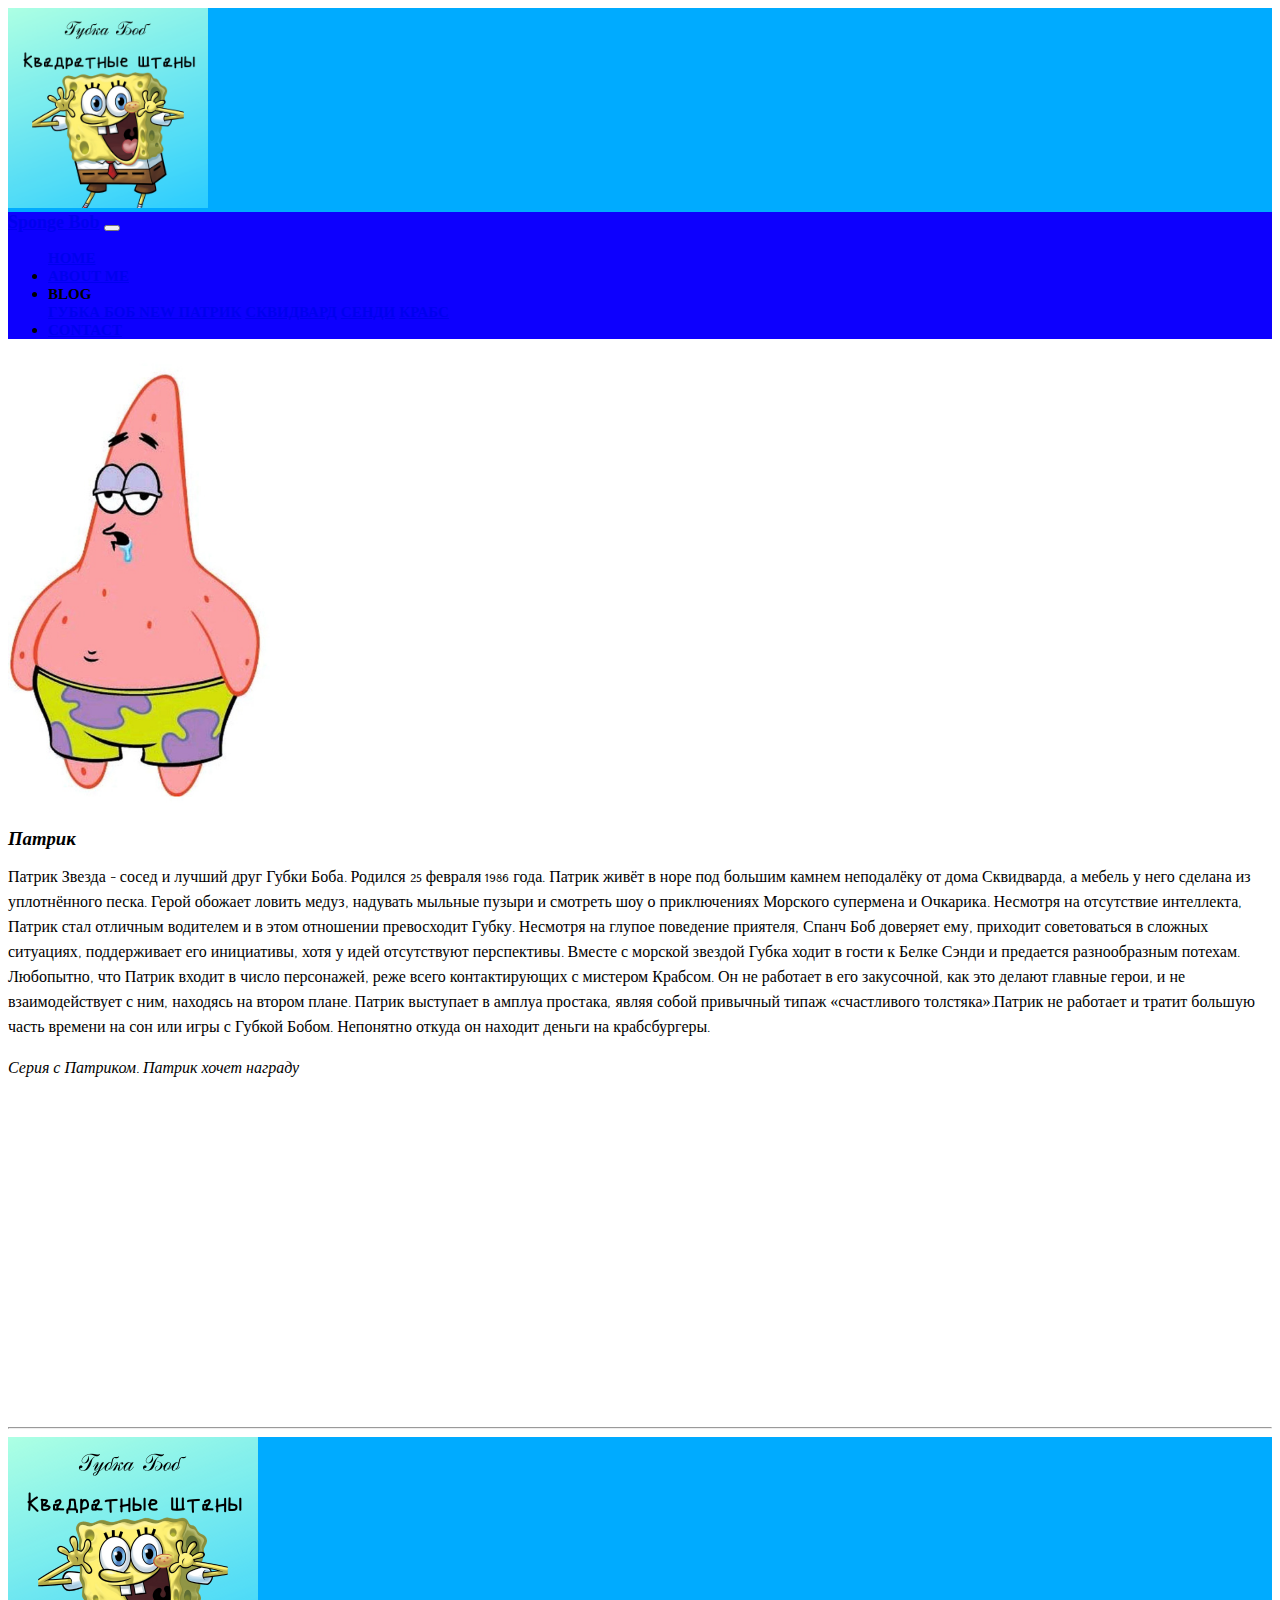
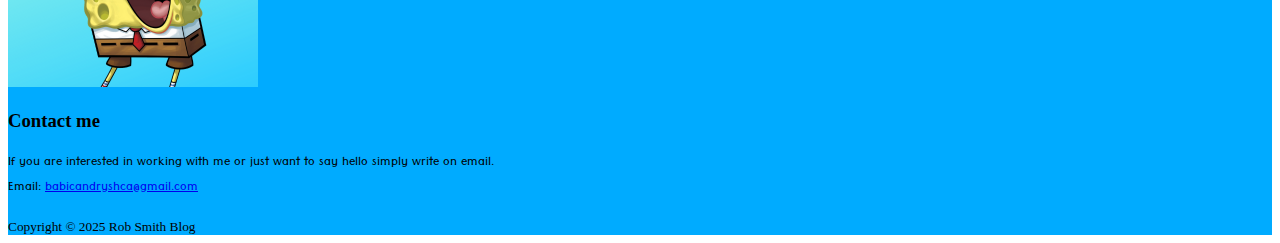
<file: post2.html>
<!DOCTYPE html>
<html lang="en">

<head>
  <meta charset="utf-8">
  <meta name="viewport" content="width=device-width, initial-scale=1">
  <title>Navbar</title>

  <link rel="stylesheet" href="https://stackpath.bootstrapcdn.com/bootstrap/4.2.1/css/bootstrap.min.css" integrity="sha384-GJzZqFGwb1QTTN6wy59ffF1BuGJpLSa9DkKMp0DgiMDm4iYMj70gZWKYbI706tWS" crossorigin="anonymous">
  <link rel="stylesheet" type="text/css" href="css/style.css">

  <!-- Favicon -->
<link rel="icon" href="img/favicon.ico" type="image/x-icon">
  <title>Document</title>
</head>

  <!-- Font Awesome 5 -->
  <link rel="stylesheet" href="https://use.fontawesome.com/releases/v5.6.3/css/all.css" integrity="sha384-UHRtZLI+pbxtHCWp1t77Bi1L4ZtiqrqD80Kn4Z8NTSRyMA2Fd33n5dQ8lWUE00s/" crossorigin="anonymous">

</head>

<body>

  <!-- HEADER -->
   <header>
     <div class="shadow-sm rounded">
           <img class="d-block mx-auto" src="img/паапв.png" width="200" draggable="false" alt="Logo">
         </div>
         <!-- Navbar -->
             <nav class="navbar navbar-expand-lg navbar-dark">
               <div class="container">
                 <a class="navbar-brand mr-5" href="#">Sponge Bob</a>
                 <button class="navbar-toggler" type="button" data-toggle="collapse" data-target="#navbarSupportedContent" aria-controls="navbarSupportedContent" ariaexpanded="false" aria-label="Toggle navigation">
                   <span class="navbar-toggler-icon"></span>
                 </button>
                 <!-- menu -->

                 <div class="collapse navbar-collapse" id="navbarSupportedContent">
                             <ul class="navbar-nav mr-auto">
                                <a class="nav-link" href="index.html">
                                  <i class="fas fa-home"></i>
                                  Home
                                </a>
                              </li>

                               <li class="nav-item">

                                 <a class="nav-link" href="autor.html">
                                   <i class="fas fa-address-card"></i>
                                   About me
                                 </a>
                               </li>
                               <!-- dropdown menu -->
                               <li class="nav-item dropdown">
                                 <a class="nav-link dropdown-toggle" data-toggle="dropdown" aria-haspopup="true" aria-expanded="false">
                                   <i class="fas fa-blog"></i>
                                   Blog
                                 </a>
                                 <div class="dropdown-menu" id="custom-dropdown-menu">
                                   <a class="dropdown-item" href="post1.html">
                                     Губка Боб
                                     <span class="badge badge-secondary badge-info ml-2">
                                       New
                                     </span>
                                   </a>
                                   <a class="dropdown-item" href="post2.html">Патрик</a>
                                   <a class="dropdown-item" href="post3.html">Сквидвард</a>
                                   <a class="dropdown-item" href="post4.html">Сенди</a>
                                   <a class="dropdown-item" href="post5.html">Крабс</a>
                                 </div>
                               </li>
                               <li class="nav-item">
                                 <a class="nav-link" href="contact.html">
                                   <i class="fas fa-id-card-alt"></i>
                                   Contact
                                 </a>
                               </li>
                             </ul>
                           </div>
                </div>
                </nav>


   </header>
 <!-- MAIN -->
    <main class="pt-3">
       <div class="container">
         <div class="row">

         <!-- POSTS -->
         <div class="col-md-9">

             <img class="card-img-left flex-auto d-none d-md-block" height="450" src="img/патрикр.jpg" alt="Card imagecap">
               <h3 class="card-title mb-0">
            <i>Патрик</i>
               </h3>
               <p class="card-text mb-auto">
               Патрик Звезда - сосед и лучший друг Губки Боба. Родился 25 февраля 1986 года. Патрик живёт в норе под большим камнем неподалёку от дома Сквидварда, а мебель у него сделана из уплотнённого песка.
               Герой обожает ловить медуз, надувать мыльные пузыри и смотреть шоу о приключениях Морского супермена и Очкарика. Несмотря на отсутствие интеллекта, Патрик стал отличным водителем и в этом отношении превосходит Губку. Несмотря на глупое поведение приятеля, Спанч Боб доверяет ему, приходит советоваться в сложных ситуациях, поддерживает его инициативы, хотя у идей отсутствуют перспективы. Вместе с морской звездой Губка ходит в гости к Белке Сэнди и предается разнообразным потехам.
               Любопытно, что Патрик входит в число персонажей, реже всего контактирующих с мистером Крабсом. Он не работает в его закусочной, как это делают главные герои, и не взаимодействует с ним, находясь на втором плане. Патрик выступает в амплуа простака, являя собой привычный типаж «счастливого толстяка».Патрик не работает и тратит большую часть времени на сон или игры с Губкой Бобом. Непонятно откуда он находит деньги на крабсбургеры.
                 </p>
           </div>
         </div>

         <section>
           <p><i><b>Серия с Патриком. Патрик хочет награду</b></i></p>
           <div class="https://youtu.be/Wd2QzQnNNmk">
            <iframe width="560" height="315" src="https://www.youtube.com/embed/Wd2QzQnNNmk" frameborder="0" allow="accelerometer; autoplay; encrypted-media; gyroscope; picture-in-picture" allowfullscreen></iframe>
           </div>
           <hr>
         </section>

           <!-- FOOTER -->
           <footer class="bordertop">
             <div class="container">
                  <!-- Logo - About - Contact -->
                  <div class="row py-3 text-light">

                    <!-- Logo -->
                <div class="col-md-4">
                  <img src="img/паапв.png" alt="Logo" width="250" class="img-fluid">
                </div>

           <!-- Contact me -->
           <div class="col-md-4">
             <h3>Contact me</h3>
             <p>
               If you are interested in working with
               me or just want to say hello simply
               write on email.
               <br>
               <strong>Email: <a href="#" class="text-dark">babicandryshca@gmail.com</a></strong>
             </p>
           </div>
         </div>


             <!-- Copyright -->
           <div class="row py-3 d-flex justify-content-center border-top">
             <small class="d-block text-light">
               Copyright &copy; 2025 Rob Smith Blog
             </small>
           </div>
           <i class="fas fa-air-freshener"></i>

           </div>
           </footer>
           <script src="https://code.jquery.com/jquery-3.3.1.slim.min.js" integrity="sha384-q8i/X+965DzO0rT7abK41JStQIAqVgRVzpbzo5smXKp4YfRvH+8abtTE1Pi6jizo" crossorigin="anonymous"></script>
           <script src="https://cdnjs.cloudflare.com/ajax/libs/popper.js/1.14.6/umd/popper.min.js" integrity="sha384-wHAiFfRlMFy6i5SRaxvfOCifBUQy1xHdJ/yoi7FRNXMRBu5WHdZYu1hA6ZOblgut" crossorigin="anonymous"></script>
           <script src="https://stackpath.bootstrapcdn.com/bootstrap/4.2.1/js/bootstrap.min.js" integrity="sha384-B0UglyR+jN6CkvvICOB2joaf5I4l3gm9GU6Hc1og6Ls7i6U/mkkaduKaBhlAXv9k" crossorigin="anonymous"></script>
   </body>
   </html>


   <script type="text/javascript">
   $(function () {
    $('[data-toggle="tooltip"]').tooltip()
   })

   $(function () {
     $('[data-toggle="popover"]').popover()
   })
   </script>
</file>
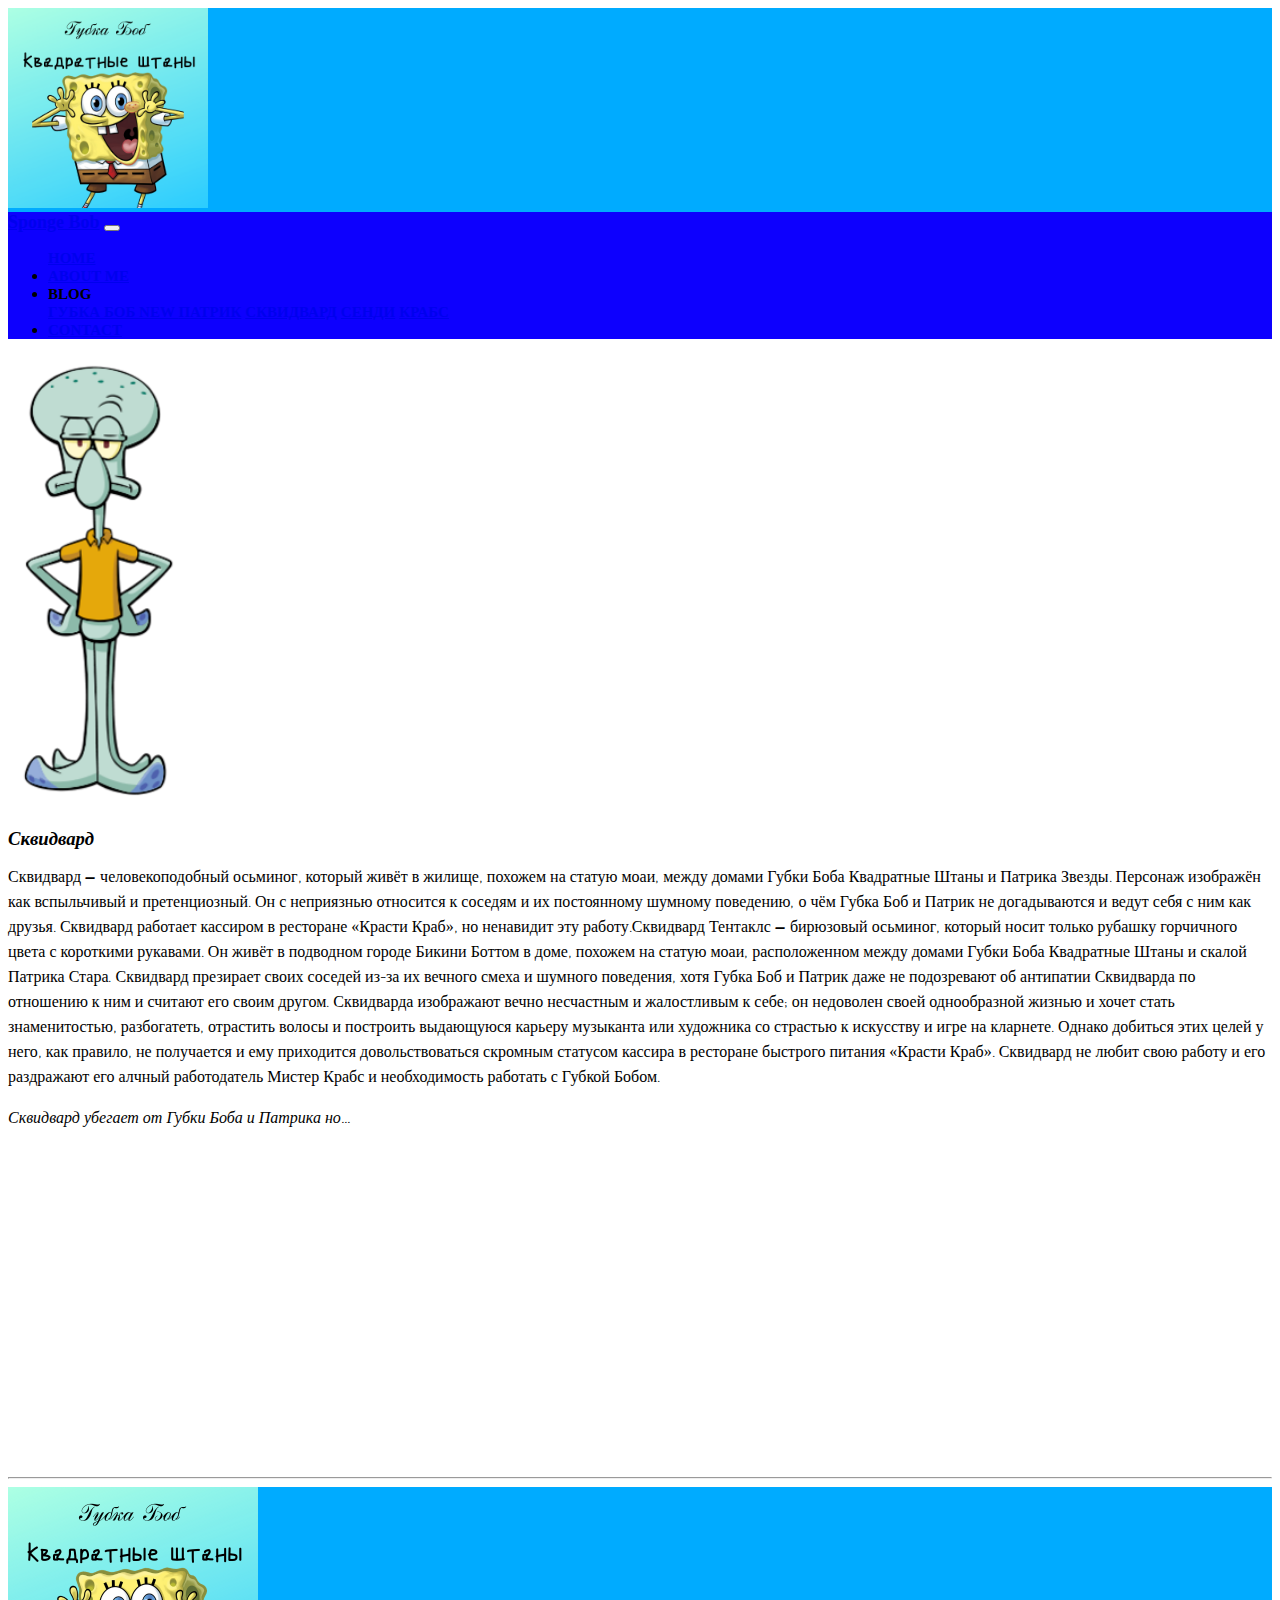
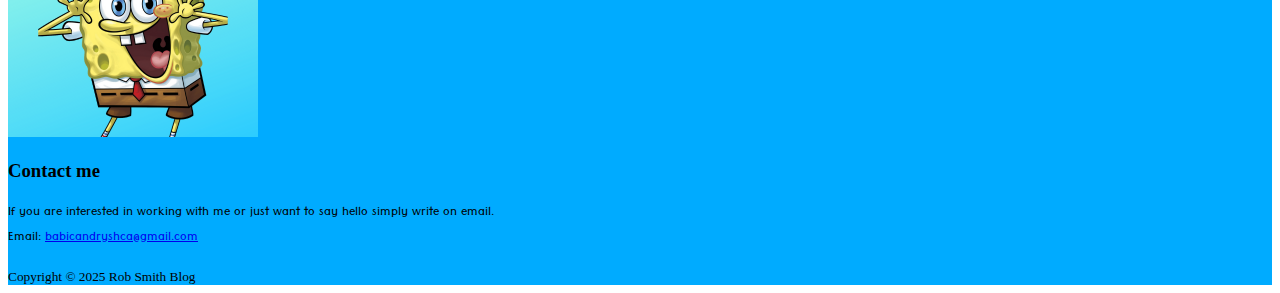
<file: post3.html>
<!DOCTYPE html>
<html lang="en">

<head>
  <meta charset="utf-8">
  <meta name="viewport" content="width=device-width, initial-scale=1">
  <title>Navbar</title>

  <link rel="stylesheet" href="https://stackpath.bootstrapcdn.com/bootstrap/4.2.1/css/bootstrap.min.css" integrity="sha384-GJzZqFGwb1QTTN6wy59ffF1BuGJpLSa9DkKMp0DgiMDm4iYMj70gZWKYbI706tWS" crossorigin="anonymous">
  <link rel="stylesheet" type="text/css" href="css/style.css">

  <!-- Favicon -->
<link rel="icon" href="img/favicon.ico" type="image/x-icon">
  <title>Document</title>
</head>

  <!-- Font Awesome 5 -->
  <link rel="stylesheet" href="https://use.fontawesome.com/releases/v5.6.3/css/all.css" integrity="sha384-UHRtZLI+pbxtHCWp1t77Bi1L4ZtiqrqD80Kn4Z8NTSRyMA2Fd33n5dQ8lWUE00s/" crossorigin="anonymous">

</head>

<body>

  <!-- HEADER -->
   <header>
     <div class="shadow-sm rounded">
           <img class="d-block mx-auto" src="img/паапв.png" width="200" draggable="false" alt="Logo">
         </div>
         <!-- Navbar -->
             <nav class="navbar navbar-expand-lg navbar-dark">
               <div class="container">
                 <a class="navbar-brand mr-5" href="#">Sponge Bob</a>
                 <button class="navbar-toggler" type="button" data-toggle="collapse" data-target="#navbarSupportedContent" aria-controls="navbarSupportedContent" ariaexpanded="false" aria-label="Toggle navigation">
                   <span class="navbar-toggler-icon"></span>
                 </button>
                 <!-- menu -->

                 <div class="collapse navbar-collapse" id="navbarSupportedContent">
                             <ul class="navbar-nav mr-auto">
                                <a class="nav-link" href="index.html">
                                  <i class="fas fa-home"></i>
                                  Home
                                </a>
                              </li>

                               <li class="nav-item">

                                 <a class="nav-link" href="autor.html">
                                   <i class="fas fa-address-card"></i>
                                   About me
                                 </a>
                               </li>
                               <!-- dropdown menu -->
                               <li class="nav-item dropdown">
                                 <a class="nav-link dropdown-toggle" data-toggle="dropdown" aria-haspopup="true" aria-expanded="false">
                                   <i class="fas fa-blog"></i>
                                   Blog
                                 </a>
                                 <div class="dropdown-menu" id="custom-dropdown-menu">
                                   <a class="dropdown-item" href="post1.html">
                                     Губка Боб
                                     <span class="badge badge-secondary badge-info ml-2">
                                       New
                                     </span>
                                   </a>
                                   <a class="dropdown-item" href="post2.html">Патрик</a>
                                   <a class="dropdown-item" href="post3.html">Сквидвард</a>
                                   <a class="dropdown-item" href="post4.html">Сенди</a>
                                   <a class="dropdown-item" href="post5.html">Крабс</a>
                                 </div>
                               </li>
                               <li class="nav-item">
                                 <a class="nav-link" href="contact.html">
                                   <i class="fas fa-id-card-alt"></i>
                                   Contact
                                 </a>
                               </li>
                             </ul>
                           </div>
                </div>
                </nav>


   </header>
 <!-- MAIN -->
    <main class="pt-3">
       <div class="container">
         <div class="row">

         <!-- POSTS -->
         <div class="col-md-9">

             <img class="card-img-left flex-auto d-none d-md-block" height="450" src="img/сквидвардр.png" alt="Card imagecap">
               <h3 class="card-title mb-0">
            <i>Сквидвард</i>
               </h3>
               <p class="card-text mb-auto">
                  Сквидвард — человекоподобный осьминог, который живёт в жилище, похожем на статую моаи, между домами Губки Боба Квадратные Штаны и Патрика Звезды. Персонаж изображён как вспыльчивый и претенциозный. Он с неприязнью относится к соседям и их постоянному шумному поведению, о чём Губка Боб и Патрик не догадываются и ведут себя с ним как друзья. Сквидвард работает кассиром в ресторане «Красти Краб», но ненавидит эту работу.Сквидвард Тентаклс — бирюзовый осьминог, который носит только рубашку горчичного цвета с короткими рукавами. Он живёт в подводном городе Бикини Боттом в доме, похожем на статую моаи, расположенном между домами Губки Боба Квадратные Штаны и скалой Патрика Стара. Сквидвард презирает своих соседей из-за их вечного смеха и шумного поведения, хотя Губка Боб и Патрик даже не подозревают об антипатии Сквидварда по отношению к ним и считают его своим другом.
Сквидварда изображают вечно несчастным и жалостливым к себе; он недоволен своей однообразной жизнью и хочет стать знаменитостью, разбогатеть, отрастить волосы и построить выдающуюся карьеру музыканта или художника со страстью к искусству и игре на кларнете. Однако добиться этих целей у него, как правило, не получается и ему приходится довольствоваться скромным статусом кассира в ресторане быстрого питания «Красти Краб». Сквидвард не любит свою работу и его раздражают его алчный работодатель Мистер Крабс и необходимость работать с Губкой Бобом.
                 </p>
           </div>
         </div>

         <section>
             <p><i><b>Сквидвард убегает от Губки Боба и Патрика но...</b></i></p>
           <div class="https://youtu.be/t1mwUUGzQnA">
            <iframe width="560" height="315" src="https://www.youtube.com/embed/t1mwUUGzQnA" frameborder="0" allow="accelerometer; autoplay; encrypted-media; gyroscope; picture-in-picture" allowfullscreen></iframe>
           </div>
           <hr>
         </section>

           <!-- FOOTER -->
           <footer class="bordertop">
             <div class="container">
                  <!-- Logo - About - Contact -->
                  <div class="row py-3 text-light">

                    <!-- Logo -->
                <div class="col-md-4">
                  <img src="img/паапв.png" alt="Logo" width="250" class="img-fluid">
                </div>

           <!-- Contact me -->
           <div class="col-md-4">
             <h3>Contact me</h3>
             <p>
               If you are interested in working with
               me or just want to say hello simply
               write on email.
               <br>
               <strong>Email: <a href="#" class="text-dark">babicandryshca@gmail.com</a></strong>
             </p>
           </div>
         </div>


             <!-- Copyright -->
           <div class="row py-3 d-flex justify-content-center border-top">
             <small class="d-block text-light">
               Copyright &copy; 2025 Rob Smith Blog
             </small>
           </div>
           <i class="fas fa-air-freshener"></i>
         </div>
       </footer>
          <script src="https://code.jquery.com/jquery-3.3.1.slim.min.js" integrity="sha384-q8i/X+965DzO0rT7abK41JStQIAqVgRVzpbzo5smXKp4YfRvH+8abtTE1Pi6jizo" crossorigin="anonymous"></script>
          <script src="https://cdnjs.cloudflare.com/ajax/libs/popper.js/1.14.6/umd/popper.min.js" integrity="sha384-wHAiFfRlMFy6i5SRaxvfOCifBUQy1xHdJ/yoi7FRNXMRBu5WHdZYu1hA6ZOblgut" crossorigin="anonymous"></script>
          <script src="https://stackpath.bootstrapcdn.com/bootstrap/4.2.1/js/bootstrap.min.js" integrity="sha384-B0UglyR+jN6CkvvICOB2joaf5I4l3gm9GU6Hc1og6Ls7i6U/mkkaduKaBhlAXv9k" crossorigin="anonymous"></script>
      </body>
    </html>



    <script type="text/javascript">
    $(function () {
     $('[data-toggle="tooltip"]').tooltip()
    })

    $(function () {
      $('[data-toggle="popover"]').popover()
    })
    </script>
</file>
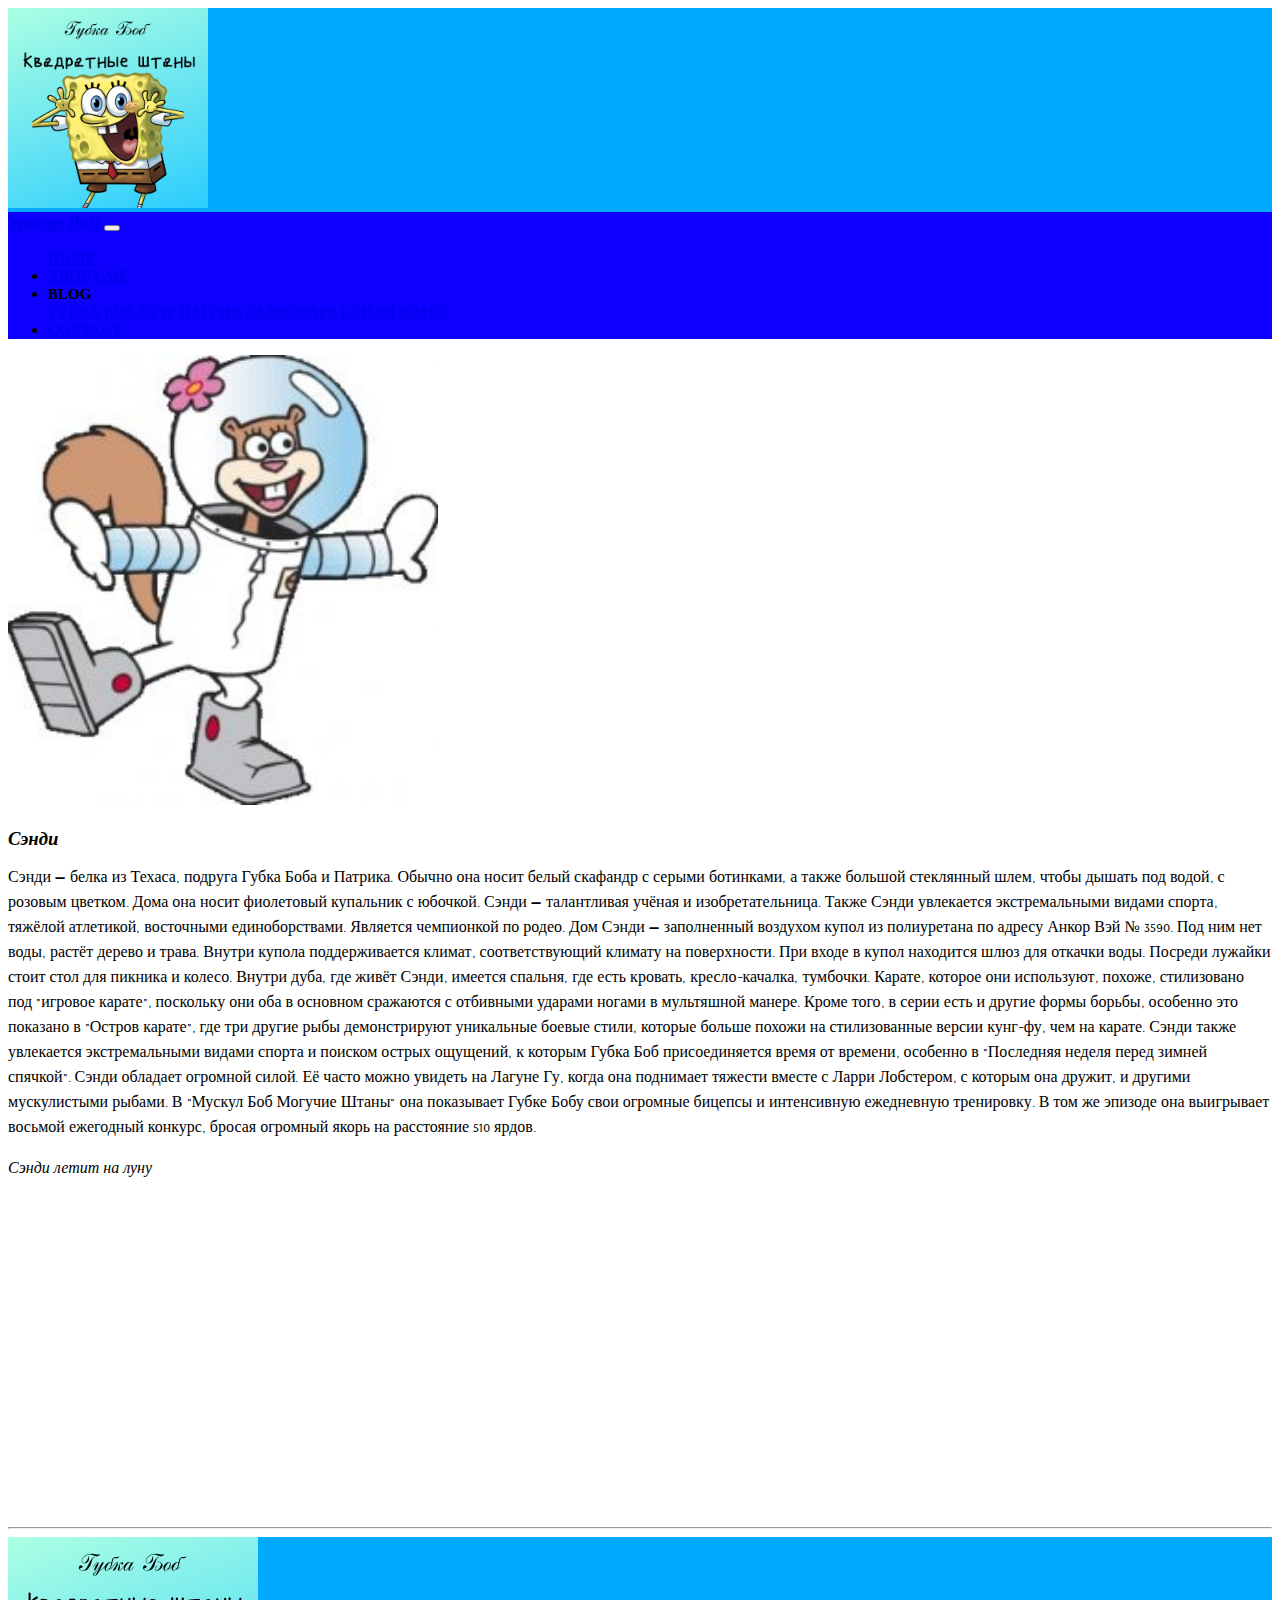
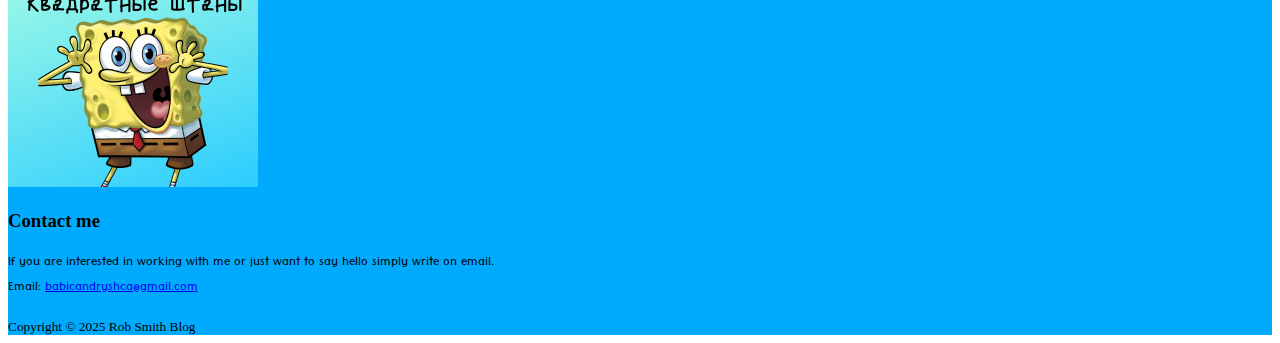
<file: post4.html>
<!DOCTYPE html>
<html lang="en">

<head>
  <meta charset="utf-8">
  <meta name="viewport" content="width=device-width, initial-scale=1">
  <title>Navbar</title>

  <link rel="stylesheet" href="https://stackpath.bootstrapcdn.com/bootstrap/4.2.1/css/bootstrap.min.css" integrity="sha384-GJzZqFGwb1QTTN6wy59ffF1BuGJpLSa9DkKMp0DgiMDm4iYMj70gZWKYbI706tWS" crossorigin="anonymous">
  <link rel="stylesheet" type="text/css" href="css/style.css">

  <!-- Favicon -->
<link rel="icon" href="img/favicon.ico" type="image/x-icon">
  <title>Document</title>
</head>

  <!-- Font Awesome 5 -->
  <link rel="stylesheet" href="https://use.fontawesome.com/releases/v5.6.3/css/all.css" integrity="sha384-UHRtZLI+pbxtHCWp1t77Bi1L4ZtiqrqD80Kn4Z8NTSRyMA2Fd33n5dQ8lWUE00s/" crossorigin="anonymous">

</head>

<body>

  <!-- HEADER -->
   <header>
     <div class="shadow-sm rounded">
           <img class="d-block mx-auto" src="img/паапв.png" width="200" draggable="false" alt="Logo">
         </div>
         <!-- Navbar -->
             <nav class="navbar navbar-expand-lg navbar-dark">
               <div class="container">
                 <a class="navbar-brand mr-5" href="#">Sponge Bob</a>
                 <button class="navbar-toggler" type="button" data-toggle="collapse" data-target="#navbarSupportedContent" aria-controls="navbarSupportedContent" ariaexpanded="false" aria-label="Toggle navigation">
                   <span class="navbar-toggler-icon"></span>
                 </button>
                 <!-- menu -->

                 <div class="collapse navbar-collapse" id="navbarSupportedContent">
                             <ul class="navbar-nav mr-auto">
                                <a class="nav-link" href="index.html">
                                  <i class="fas fa-home"></i>
                                  Home
                                </a>
                              </li>

                               <li class="nav-item">

                                 <a class="nav-link" href="autor.html">
                                   <i class="fas fa-address-card"></i>
                                   About me
                                 </a>
                               </li>
                               <!-- dropdown menu -->
                               <li class="nav-item dropdown">
                                 <a class="nav-link dropdown-toggle" data-toggle="dropdown" aria-haspopup="true" aria-expanded="false">
                                   <i class="fas fa-blog"></i>
                                   Blog
                                 </a>
                                 <div class="dropdown-menu" id="custom-dropdown-menu">
                                   <a class="dropdown-item" href="post1.html">
                                     Губка Боб
                                     <span class="badge badge-secondary badge-info ml-2">
                                       New
                                     </span>
                                   </a>
                                   <a class="dropdown-item" href="post2.html">Патрик</a>
                                   <a class="dropdown-item" href="post3.html">Сквидвард</a>
                                   <a class="dropdown-item" href="post4.html">Сенди</a>
                                   <a class="dropdown-item" href="post5.html">Крабс</a>
                                 </div>
                               </li>
                               <li class="nav-item">
                                 <a class="nav-link" href="contact.html">
                                   <i class="fas fa-id-card-alt"></i>
                                   Contact
                                 </a>
                               </li>
                             </ul>
                           </div>
                </div>
                </nav>


   </header>
 <!-- MAIN -->
    <main class="pt-3">
       <div class="container">
         <div class="row">

         <!-- POSTS -->
         <div class="col-md-9">

             <img class="card-img-left flex-auto d-none d-md-block" height="450" src="img/сендир.jpg" alt="Card imagecap">
               <h3 class="card-title mb-0">
            <i>Сэнди</i>
               </h3>
               <p class="card-text mb-auto">
                 Сэнди — белка из Техаса, подруга Губка Боба и Патрика. Обычно она носит белый скафандр с серыми ботинками, а также большой стеклянный шлем, чтобы дышать под водой, с розовым цветком. Дома она носит фиолетовый купальник с юбочкой.
                 Сэнди — талантливая учёная и изобретательница. Также Сэнди увлекается экстремальными видами спорта, тяжёлой атлетикой, восточными единоборствами. Является чемпионкой по родео.
                 Дом Сэнди — заполненный воздухом купол из полиуретана по адресу Анкор Вэй № 3590. Под ним нет воды, растёт дерево и трава. Внутри купола поддерживается климат, соответствующий климату на поверхности. При входе в купол находится шлюз для откачки воды.
                 Посреди лужайки стоит стол для пикника и колесо. Внутри дуба, где живёт Сэнди, имеется спальня, где есть кровать, кресло-качалка, тумбочки. Карате, которое они используют, похоже, стилизовано под "игровое карате", поскольку они оба в основном сражаются с отбивными ударами ногами в мультяшной манере. Кроме того, в серии есть и другие формы борьбы, особенно это показано в "Остров карате", где три другие рыбы демонстрируют уникальные боевые стили, которые больше похожи на стилизованные версии кунг-фу, чем на карате.
                 Сэнди также увлекается экстремальными видами спорта и поиском острых ощущений, к которым Губка Боб присоединяется время от времени, особенно в "Последняя неделя перед зимней спячкой". Сэнди обладает огромной силой. Её часто можно увидеть на Лагуне Гу, когда она поднимает тяжести вместе с Ларри Лобстером, с которым она дружит, и другими мускулистыми рыбами. В "Мускул Боб Могучие Штаны" она показывает Губке Бобу свои огромные бицепсы и интенсивную ежедневную тренировку. В том же эпизоде она выигрывает восьмой ежегодный конкурс, бросая огромный якорь на расстояние 510 ярдов.
                 </p>
           </div>
         </div>

         <section>
             <p><i><b>Сэнди летит на луну</b></i></p>
           <div class="https://youtu.be/qjufkgTajeU">
            <iframe width="560" height="315" src="https://www.youtube.com/embed/qjufkgTajeU" frameborder="0" allow="accelerometer; autoplay; encrypted-media; gyroscope; picture-in-picture" allowfullscreen></iframe>
           </div>
           <hr>
         </section>

           <!-- FOOTER -->
           <footer class="bordertop">
             <div class="container">
                  <!-- Logo - About - Contact -->
                  <div class="row py-3 text-light">

                    <!-- Logo -->
                <div class="col-md-4">
                  <img src="img/паапв.png" alt="Logo" width="250" class="img-fluid">
                </div>

           <!-- Contact me -->
           <div class="col-md-4">
             <h3>Contact me</h3>
             <p>
               If you are interested in working with
               me or just want to say hello simply
               write on email.
               <br>
               <strong>Email: <a href="#" class="text-dark">babicandryshca@gmail.com</a></strong>
             </p>
           </div>
         </div>


             <!-- Copyright -->
           <div class="row py-3 d-flex justify-content-center border-top">
             <small class="d-block text-light">
               Copyright &copy; 2025 Rob Smith Blog
             </small>
           </div>
           <i class="fas fa-air-freshener"></i>
         </div>
       </footer>
          <script src="https://code.jquery.com/jquery-3.3.1.slim.min.js" integrity="sha384-q8i/X+965DzO0rT7abK41JStQIAqVgRVzpbzo5smXKp4YfRvH+8abtTE1Pi6jizo" crossorigin="anonymous"></script>
          <script src="https://cdnjs.cloudflare.com/ajax/libs/popper.js/1.14.6/umd/popper.min.js" integrity="sha384-wHAiFfRlMFy6i5SRaxvfOCifBUQy1xHdJ/yoi7FRNXMRBu5WHdZYu1hA6ZOblgut" crossorigin="anonymous"></script>
          <script src="https://stackpath.bootstrapcdn.com/bootstrap/4.2.1/js/bootstrap.min.js" integrity="sha384-B0UglyR+jN6CkvvICOB2joaf5I4l3gm9GU6Hc1og6Ls7i6U/mkkaduKaBhlAXv9k" crossorigin="anonymous"></script>
      </body>
    </html>



    <script type="text/javascript">
    $(function () {
     $('[data-toggle="tooltip"]').tooltip()
    })

    $(function () {
      $('[data-toggle="popover"]').popover()
    })
    </script>
</file>
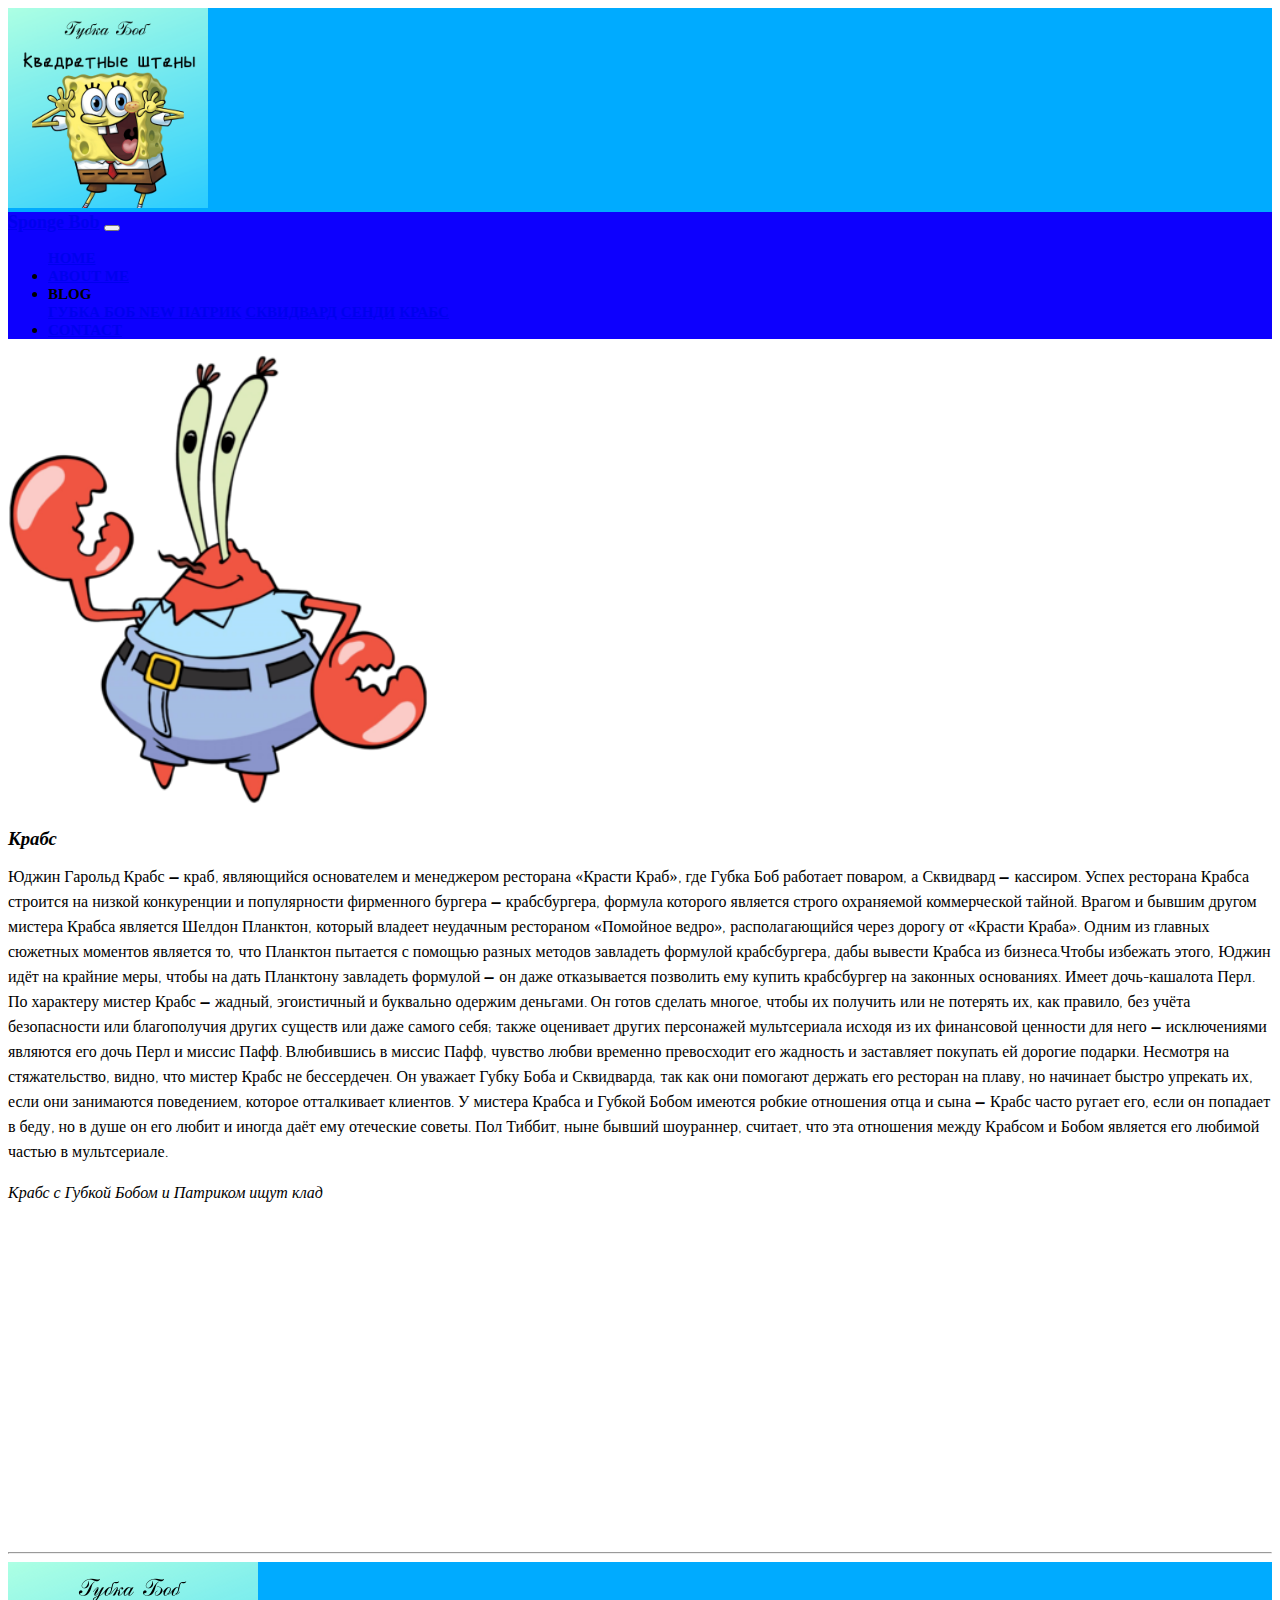
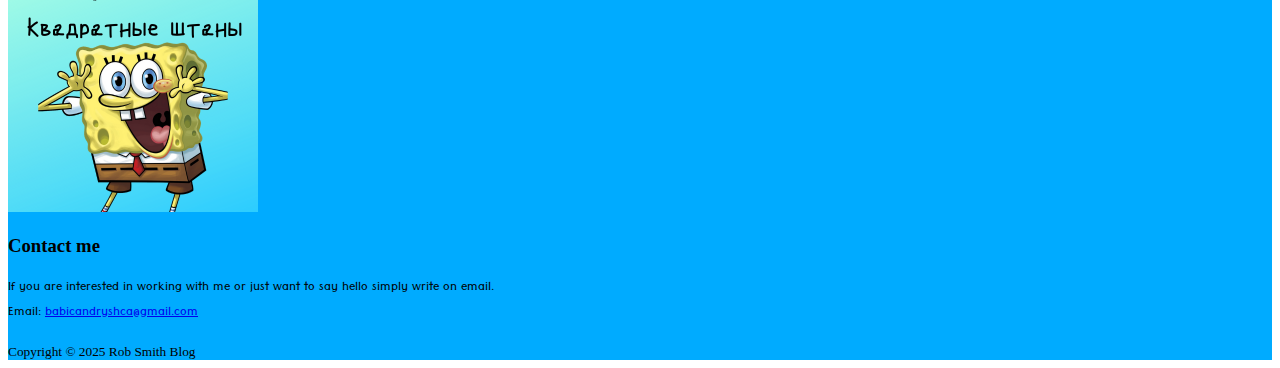
<file: post5.html>
<!DOCTYPE html>
<html lang="en">

<head>
  <meta charset="utf-8">
  <meta name="viewport" content="width=device-width, initial-scale=1">
  <title>Navbar</title>

  <link rel="stylesheet" href="https://stackpath.bootstrapcdn.com/bootstrap/4.2.1/css/bootstrap.min.css" integrity="sha384-GJzZqFGwb1QTTN6wy59ffF1BuGJpLSa9DkKMp0DgiMDm4iYMj70gZWKYbI706tWS" crossorigin="anonymous">
  <link rel="stylesheet" type="text/css" href="css/style.css">

  <!-- Favicon -->
<link rel="icon" href="img/favicon.ico" type="image/x-icon">
  <title>Document</title>
</head>

  <!-- Font Awesome 5 -->
  <link rel="stylesheet" href="https://use.fontawesome.com/releases/v5.6.3/css/all.css" integrity="sha384-UHRtZLI+pbxtHCWp1t77Bi1L4ZtiqrqD80Kn4Z8NTSRyMA2Fd33n5dQ8lWUE00s/" crossorigin="anonymous">

</head>

<body>

  <!-- HEADER -->
   <header>
     <div class="shadow-sm rounded">
           <img class="d-block mx-auto" src="img/паапв.png" width="200" draggable="false" alt="Logo">
         </div>
         <!-- Navbar -->
             <nav class="navbar navbar-expand-lg navbar-dark">
               <div class="container">
                 <a class="navbar-brand mr-5" href="#">Sponge Bob</a>
                 <button class="navbar-toggler" type="button" data-toggle="collapse" data-target="#navbarSupportedContent" aria-controls="navbarSupportedContent" ariaexpanded="false" aria-label="Toggle navigation">
                   <span class="navbar-toggler-icon"></span>
                 </button>
                 <!-- menu -->

                 <div class="collapse navbar-collapse" id="navbarSupportedContent">
                             <ul class="navbar-nav mr-auto">
                                <a class="nav-link" href="index.html">
                                  <i class="fas fa-home"></i>
                                  Home
                                </a>
                              </li>

                               <li class="nav-item">

                                 <a class="nav-link" href="autor.html">
                                   <i class="fas fa-address-card"></i>
                                   About me
                                 </a>
                               </li>
                               <!-- dropdown menu -->
                               <li class="nav-item dropdown">
                                 <a class="nav-link dropdown-toggle" data-toggle="dropdown" aria-haspopup="true" aria-expanded="false">
                                   <i class="fas fa-blog"></i>
                                   Blog
                                 </a>
                                 <div class="dropdown-menu" id="custom-dropdown-menu">
                                   <a class="dropdown-item" href="post1.html">
                                     Губка Боб
                                     <span class="badge badge-secondary badge-info ml-2">
                                       New
                                     </span>
                                   </a>
                                   <a class="dropdown-item" href="post2.html">Патрик</a>
                                   <a class="dropdown-item" href="post3.html">Сквидвард</a>
                                   <a class="dropdown-item" href="post4.html">Сенди</a>
                                   <a class="dropdown-item" href="post5.html">Крабс</a>
                                 </div>
                               </li>
                               <li class="nav-item">
                                 <a class="nav-link" href="contact.html">
                                   <i class="fas fa-id-card-alt"></i>
                                   Contact
                                 </a>
                               </li>
                             </ul>
                           </div>
                </div>
                </nav>


   </header>
 <!-- MAIN -->
    <main class="pt-3">
       <div class="container">
         <div class="row">

         <!-- POSTS -->
         <div class="col-md-9">

             <img class="card-img-left flex-auto d-none d-md-block" height="450" src="img/крабср.png" alt="Card imagecap">
               <h3 class="card-title mb-0">
            <i>Крабс</i>
               </h3>
               <p class="card-text mb-auto">
                   Юджин Гарольд Крабс — краб, являющийся основателем и менеджером ресторана «Красти Краб», где Губка Боб работает поваром, а Сквидвард — кассиром. Успех ресторана Крабса строится на низкой конкуренции и популярности фирменного бургера — крабсбургера, формула которого является строго охраняемой коммерческой тайной. Врагом и бывшим другом мистера Крабса является Шелдон Планктон, который владеет неудачным рестораном «Помойное ведро», располагающийся через дорогу от «Красти Краба». Одним из главных сюжетных моментов является то, что Планктон пытается с помощью разных методов завладеть формулой крабсбургера, дабы вывести Крабса из бизнеса.Чтобы избежать этого, Юджин идёт на крайние меры, чтобы на дать Планктону завладеть формулой — он даже отказывается позволить ему купить крабсбургер на законных основаниях. Имеет дочь-кашалота Перл.
По характеру мистер Крабс — жадный, эгоистичный и буквально одержим деньгами. Он готов сделать многое, чтобы их получить или не потерять их, как правило, без учёта безопасности или благополучия других существ или даже самого себя; также оценивает других персонажей мультсериала исходя из их финансовой ценности для него — исключениями являются его дочь Перл и миссис Пафф. Влюбившись в миссис Пафф, чувство любви временно превосходит его жадность и заставляет покупать ей дорогие подарки. Несмотря на стяжательство, видно, что мистер Крабс не бессердечен. Он уважает Губку Боба и Сквидварда, так как они помогают держать его ресторан на плаву, но начинает быстро упрекать их, если они занимаются поведением, которое отталкивает клиентов. У мистера Крабса и Губкой Бобом имеются робкие отношения отца и сына — Крабс часто ругает его, если он попадает в беду, но в душе он его любит и иногда даёт ему отеческие советы. Пол Тиббит, ныне бывший шоураннер, считает, что эта отношения между Крабсом и Бобом является его любимой частью в мультсериале.
                 </p>
           </div>
         </div>

         <section>
             <p><i><b>Крабс с Губкой Бобом и Патриком ищут клад</b></i></p>
           <div class="https://youtu.be/hE807Hxp3XI">
            <iframe width="560" height="315" src="https://www.youtube.com/embed/hE807Hxp3XI" frameborder="0" allow="accelerometer; autoplay; encrypted-media; gyroscope; picture-in-picture" allowfullscreen></iframe>
           </div>
           <hr>
         </section>

           <!-- FOOTER -->
           <footer class="bordertop">
             <div class="container">
                  <!-- Logo - About - Contact -->
                  <div class="row py-3 text-light">

                    <!-- Logo -->
                <div class="col-md-4">
                  <img src="img/паапв.png" alt="Logo" width="250" class="img-fluid">
                </div>

           <!-- Contact me -->
           <div class="col-md-4">
             <h3>Contact me</h3>
             <p>
               If you are interested in working with
               me or just want to say hello simply
               write on email.
               <br>
               <strong>Email: <a href="#" class="text-dark">babicandryshca@gmail.com</a></strong>
             </p>
           </div>
         </div>


             <!-- Copyright -->
           <div class="row py-3 d-flex justify-content-center border-top">
             <small class="d-block text-light">
               Copyright &copy; 2025 Rob Smith Blog
             </small>
           </div>
           <i class="fas fa-air-freshener"></i>
         </div>
       </footer>
          <script src="https://code.jquery.com/jquery-3.3.1.slim.min.js" integrity="sha384-q8i/X+965DzO0rT7abK41JStQIAqVgRVzpbzo5smXKp4YfRvH+8abtTE1Pi6jizo" crossorigin="anonymous"></script>
          <script src="https://cdnjs.cloudflare.com/ajax/libs/popper.js/1.14.6/umd/popper.min.js" integrity="sha384-wHAiFfRlMFy6i5SRaxvfOCifBUQy1xHdJ/yoi7FRNXMRBu5WHdZYu1hA6ZOblgut" crossorigin="anonymous"></script>
          <script src="https://stackpath.bootstrapcdn.com/bootstrap/4.2.1/js/bootstrap.min.js" integrity="sha384-B0UglyR+jN6CkvvICOB2joaf5I4l3gm9GU6Hc1og6Ls7i6U/mkkaduKaBhlAXv9k" crossorigin="anonymous"></script>
      </body>
    </html>



    <script type="text/javascript">
    $(function () {
     $('[data-toggle="tooltip"]').tooltip()
    })

    $(function () {
      $('[data-toggle="popover"]').popover()
    })
    </script>
</file>
<file: css/style.css>
@import url('https://fonts.googleapis.com/css2?family=Lexend+Tera&family=Metal+Mania&family=Tenali+Ramakrishna&display=swap');

h4 {
  font-family: 'Lexend Tera';
  font-weight: 100;
}

button {
  font-family: 'Metal Mania';
  font-weight: 100;
}

p {
  font-family: 'Tenali Ramakrishna';
  font-weight: 100;
}

/* Header */
header, footer {
  background-color: #00abff;
}


nav {
  background-color: rgb(13, 0, 254);
}

.navbar-brand {
 font-size: 18px;
 font-weight: 600;
}

.nav-link, .dropdown-item {
 font-size: 15px;
 font-weight: 600;
 text-transform: uppercase;
}
nav li {
 padding: 0, 18px;
}

nav li.active, nav li.active:before {
 background-color: rgba(0, 0, 0, 0.1);
 border-radius: 5px;
}

.carousel a:hover {
 background: rgba(255, 255, 255, 0.2);
}

h4 {
color: rgb(0, 36, 255)
}
</file>
